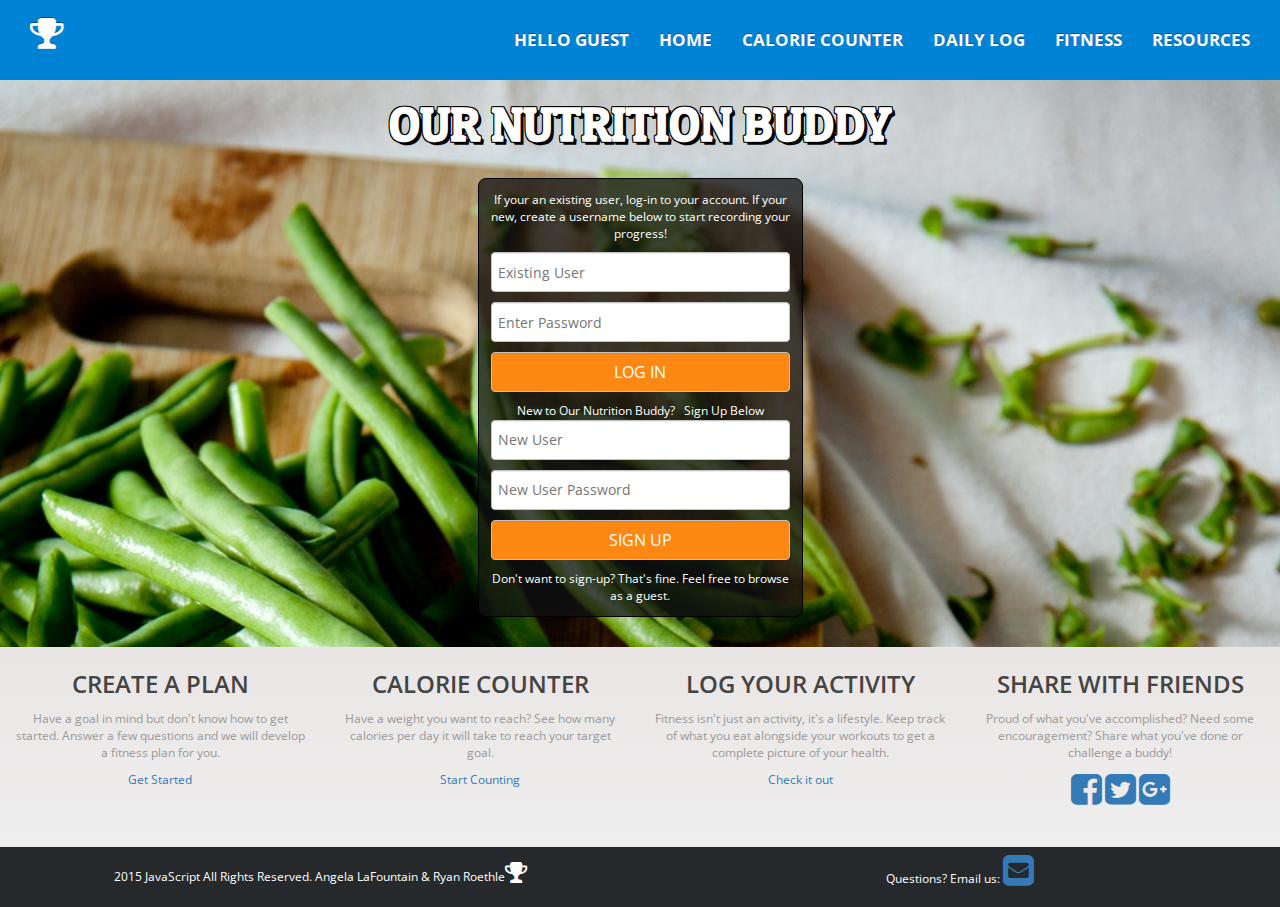
<file: index.html>
<!DOCTYPE html>

<!-- Home page for Our Nutrition Buddy-->

<html>
<head>
        <meta charset="utf-8">
        <title>Our Nutrtion Buddy</title>
		<link href='http://fonts.googleapis.com/css?family=Patua+One' rel='stylesheet' type='text/css'>
		<link href='http://fonts.googleapis.com/css?family=Open+Sans:400italic,400,700' rel='stylesheet' type='text/css'>
		<script src="https://ajax.googleapis.com/ajax/libs/jquery/2.1.3/jquery.min.js"></script>
		<script src="https://maxcdn.bootstrapcdn.com/bootstrap/3.3.4/js/bootstrap.min.js"></script>
		<link rel="stylesheet" href="https://maxcdn.bootstrapcdn.com/bootstrap/3.3.4/css/bootstrap.min.css">
		<link rel="stylesheet" href="https://maxcdn.bootstrapcdn.com/font-awesome/4.3.0/css/font-awesome.min.css">
		<meta name="viewport" content="width=device-width, initial-scale=1, maximum-scale=1" />
		<link rel="stylesheet" type="text/css" href="styles/styles.css">
</head>

<body>

<nav class="navbar navbar-default navbar-static-top">
<!--top navigation bar used for all pages, taken from bootstrap.css and creates a 
hamburger menu when page is made too small (at break point).-->
 <div class="navbar-header">
      <button type="button" class="navbar-toggle collapsed" data-toggle="collapse" data-target="#bs-example-navbar-collapse-1">
        <span class="sr-only">Toggle Navigation</span>
        <span class="icon-bar"></span>
		<span class="icon-bar"></span>
        <span class="icon-bar"></span>
      </button>
	  <!--trophy logo taken from font awesome-->
	  <a class="navbar-brand" href="index.html"><i class="fa fa-trophy fa-2x"></i></a>
    </div>
	<div class="collapse navbar-collapse" id="bs-example-navbar-collapse-1">
	<ul class="nav navbar-nav navbar-right navbar-text">
		<li id="welcomeLogIn"><a id = "welcome" href="#">Hello Guest</a></li>
		<li><a href="index.html">Home</a></li>
		<li><a href="calorie.html">Calorie Counter</a></li>
        <li><a href="dailylog.html">Daily Log</a></li>
        <li><a href="fitness.html">Fitness</a></li>
		<li><a href="resources.html">Resources</a></li>
	</ul>
	</div>
</nav>

<div class="modal fade" id="myloginModal">
<!--modal login window called when welcome text is clicked.
allows user to sign in from this screen if they are an existing user-->

  <div class="modal-dialog">
    <div class="modal-content">
      <div class="modal-header">
        <button type="button" class="close" data-dismiss="modal" aria-label="Close"><span aria-hidden="true">&times;</span></button>
        <h4 class="modal-title">Our Nutrition Buddy</h4>
      </div>
      <div class="modal-body">
        <form id="sign-inModal">
            <div class= "field">
                <input id="id_usernameModal" name="id_usernameModal" placeholder="Existing User" type="text" />
            </div>
			<div class= "field">
                <input id="id_passwordModal" name="id_passwordModal" placeholder="Enter Password" type="password" />
            </div>
            <input type="submit" class="cta translate large" value="Log In" id="login_button"/>
			</form>
      </div>
      <div class="modal-footer">
        <button type="button" class="btn btn-default" data-dismiss="modal">Close</button>
      </div>
    </div><!-- /.modal-content -->
  </div><!-- /.modal-dialog -->
</div><!-- /.modal -->

<div id = "user-login">
<!--user-login div is displayed if a user is successful in logging into our site
this div is hidden if a guest is on our site-->
<header class = "text-center">
	<h1>Our Nutrition Buddy</h1>
	</header>
	<div class="landing-login">
	<p class="login_prompt">
            <h3>Welcome to our site!</h3>
			<h5>Your journey to a better, more nutrious lifestyle begins now!</h5>
			<h3>What can you do?</h3>
			<div id="landing-login-description">
			<p>Calculate how many calories you burned during your last workout
			or figure out what your calorie intake should be per day by visiting our
			<a href="calorie.html">"Calorie Counter"</a> calculator</p>
			<p>Log your fitness on your own calendar by clicking <a href="dailylog.html">"Daily Log"</a></p>
			<p>View any one of our many exercise videos by clicking <a href="fitness.html">"Fitness"</a></p>
			<p>Learn more about nutrition by exploring our <a href="resources.html"> "Resource"</a> page</p>
			</div>
        </p>
	</div>
</div>

<div id = "main-body">
<!--main-body is displayed if a guest on our site. If a user logs in, then user-login 
is displayed-->
	<header class = "text-center">
	<h1>Our Nutrition Buddy</h1>
	</header>

<div class="landing ">
<!--landing is the center log-in area for the two forms
text area's have classes assigned to them in case we wanted to
add formatting easily-->
    <section id="login" class="main">
        <p class="login_prompt">
            If your an existing user, log-in to your account. 
			If your new, create a username below to start recording your progress!
        </p>
		
        <form id="sign-in">
		<!--form sign-in lets an existing user sign-in-->
            <div class= "field">
                <input id="id_username" name="id_username" placeholder="Existing User" type="text" />
            </div>
			<div class= "field">
                <input id="id_password" name="id_password" placeholder="Enter Password" type="password" />
            </div>
            <input type="submit" class="cta translate large" value="Log In" id="login_button"/>
			</form>
		
		<form id="sign-up">
		<!--form sign-up is where a new user can create an account-->
            <div class="auth_option_alt">
                New to Our Nutrition Buddy?&nbsp;&nbsp; Sign Up Below
            </div>
			<div class= "field">
                <input id="id_username_sign_up" name="id_username_sign_up" placeholder="New User" type="text" />
            </div>
			<div class= "field">
                <input id="id_password_sign_up" name="id_password_sign_up" placeholder="New User Password" type="password" />
            </div>
			<input type="submit" class="cta translate large" value="Sign Up" id="login_button"/>
        </form>
		<div class="auth_option_alt">
                Don't want to sign-up? That's fine. Feel free to browse as a guest.
            </div>
    </section>
</div>
</div>

    <div class="row" id="features">
	<!--features area is divided into 4 columns within a row. Used to explain different
	sections on site. Class feature is added to each column for formatting purposes-->
        <div class="feature col-sm-3">
            <h2>Create a Plan</h2>
            <p>
                Have a goal in mind but don't know how to get started. Answer a few questions and we will develop a fitness plan for you.
            </p>
            <a href="fitness.html">Get Started</a>
        </div>
        <div class="feature col-sm-3">
            <h2>Calorie Counter</h2>
            <p>
                Have a weight you want to reach? See how many calories per day it will take to reach your target goal.
            </p>
            <a href="calorie.html">Start Counting</a>
        </div>
        <div class="feature col-sm-3">
            <h2>Log Your Activity</h2>
            <p>
                Fitness isn't just an activity, it's a lifestyle. Keep track of what you eat alongside your workouts to get a complete picture of your health.
            </p>
            <a href="dailylog.html">Check it out</a>
        </div>
        <div class="feature col-sm-3">
            <h2>Share with Friends</h2>
            <p>
                Proud of what you've accomplished? Need some encouragement? Share what you've done or challenge a buddy!
            </p>
            <a href="https://www.facebook.com/"><i id="social" class="fa fa-facebook-square fa-3x social-fb"></i></a>
	        <a href="https://twitter.com/"><i id="social" class="fa fa-twitter-square fa-3x social-tw"></i></a>
	        <a href="https://plus.google.com/"><i id="social" class="fa fa-google-plus-square fa-3x social-gp"></i></a>
        </div>
    </div>

<footer>
<!--footer uses font-awesome for email icon-->
        <div class="footer-inside col-sm-6">
		<span>2015 JavaScript All Rights Reserved. Angela LaFountain & Ryan Roethle<a href="index.html"><i class="fa fa-trophy fa-2x"></i></a></span>
		</div>
		<div class="footer-inside col-sm-6">
            <span>Questions? Email us: <a href="mailto:rroethle@my.wctc.com"><i id="social" class="fa fa-envelope-square fa-3x social-em"></i></a></span>
		</div>	
</footer>

	<script src="scripts/index.js"></script>
	</body>
</html>
</file>
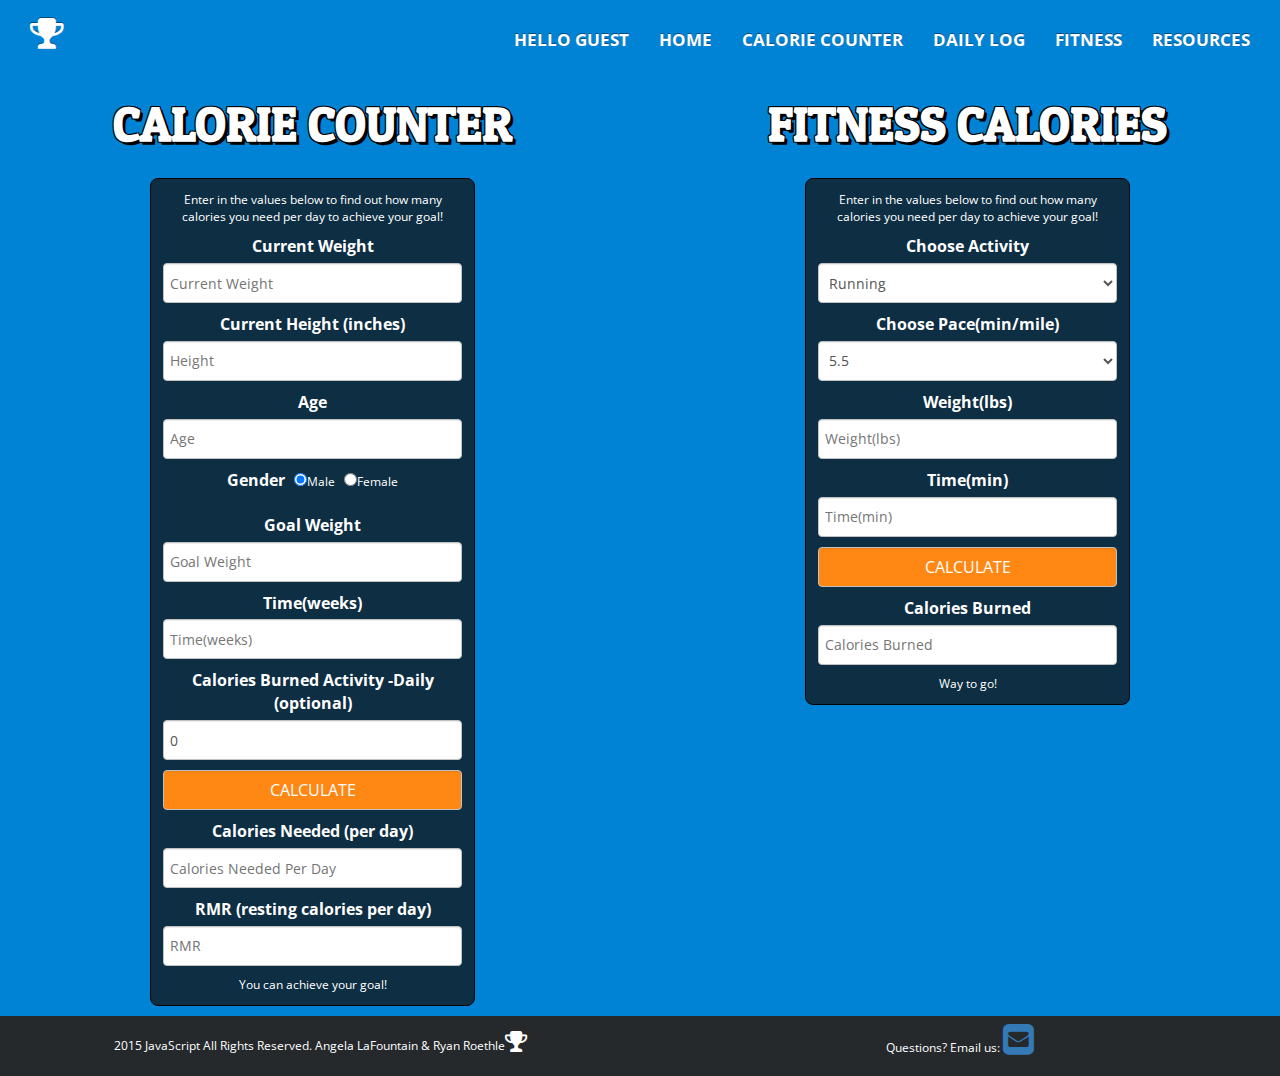
<file: calorie.html>
<!DOCTYPE html>

<!-- Calculates amount of calories needed to lose/gain weight desired. 
Formulas taken from <!--http://www.bodybuilding.com/fun/bmr_calculator.htm 
Additional form allows user to roughly calculate calories burned during a particular
exercise.
-->
<html>
<head>
        <meta charset="utf-8">
        <title>Our Nutrtion Buddy</title>
		<link href='http://fonts.googleapis.com/css?family=Patua+One' rel='stylesheet' type='text/css'>
		<link href='http://fonts.googleapis.com/css?family=Open+Sans:400italic,400,700' rel='stylesheet' type='text/css'>
		<script src="https://ajax.googleapis.com/ajax/libs/jquery/2.1.3/jquery.min.js"></script>
		<script src="https://maxcdn.bootstrapcdn.com/bootstrap/3.3.4/js/bootstrap.min.js"></script>
		<link rel="stylesheet" href="https://maxcdn.bootstrapcdn.com/bootstrap/3.3.4/css/bootstrap.min.css">
		<link rel="stylesheet" href="https://maxcdn.bootstrapcdn.com/font-awesome/4.3.0/css/font-awesome.min.css">
		<meta name="viewport" content="width=device-width, initial-scale=1, maximum-scale=1" />
		<link rel="stylesheet" type="text/css" href="styles/styles.css">
</head>
<body>

<nav class="navbar navbar-default navbar-static-top">
<!--top navigation bar used for all pages, taken from bootstrap.css and creates a 
hamburger menu when page is made too small (at break point).-->
 <div class="navbar-header">
      <button type="button" class="navbar-toggle collapsed" data-toggle="collapse" data-target="#bs-example-navbar-collapse-1">
        <span class="sr-only">Toggle Navigation</span>
        <span class="icon-bar"></span>
		<span class="icon-bar"></span>
        <span class="icon-bar"></span>
      </button>
	  <!--trophy logo taken from font awesome-->
	  <a class="navbar-brand" href="index.html"><i class="fa fa-trophy fa-2x"></i></a>
    </div>
	<div class="collapse navbar-collapse" id="bs-example-navbar-collapse-1">
	<ul class="nav navbar-nav navbar-right navbar-text">
		<li id="welcomeLogIn"><a id = "welcome" href="#">Hello Guest</a></li>
		<li><a href="index.html">Home</a></li>
		<li><a href="calorie.html">Calorie Counter</a></li>
        <li><a href="dailylog.html">Daily Log</a></li>
        <li><a href="fitness.html">Fitness</a></li>
		<li><a href="resources.html">Resources</a></li>
	</ul>
	</div>
</nav>

<div class="modal fade" id="myloginModal">
<!--modal login window called when welcome text is clicked.
allows user to sign in from this screen if they are an existing user-->
  <div class="modal-dialog">
    <div class="modal-content">
      <div class="modal-header">
        <button type="button" class="close" data-dismiss="modal" aria-label="Close"><span aria-hidden="true">&times;</span></button>
        <h4 class="modal-title">Our Nutrition Buddy</h4>
      </div>
      <div class="modal-body">
        <form id="sign-in">
            <div class= "field">
                <input id="id_username" name="id_username" placeholder="Existing User" type="text" />
            </div>
			<div class= "field">
                <input id="id_password" name="id_password" placeholder="Enter Password" type="password" />
            </div>
            <input type="submit" class="cta translate large" value="Log In" id="login_button"/>
			</form>
      </div>
      <div class="modal-footer">
        <button type="button" class="btn btn-default" data-dismiss="modal">Close</button>
      </div>
    </div><!-- /.modal-content -->
  </div><!-- /.modal-dialog -->
</div><!-- /.modal -->


<div id = "calories" class = "row">
<!--main section with one row and two columns. Each column has one form centered inside-->

<div class = "col-sm-6">
<!--container div for first column which contains form for calorie counter based on goal weight-->
<header class = "text-center">
	<h1>Calorie Counter</h1>
	</header>

<div class="landing">
<!--div which creates area for first form-->
        <p class="login_prompt">
            Enter in the values below to find out how many calories you need per day to achieve your goal!
        </p>
        <form id="calorieCounter">
		<!--form takes user input. Current Weight,Goal Weight, Age, Height,Gender,TimeFrame are all required.
			validation done through HTML5. Min value is 0. Numbers are the type except for gender.
			outputs calories needed per day and RMR(Resting Metabolic Rate which is 60-70% of daily
			caloric intake based on a person just sitting and resting.-->
            <div class= "field">
				<label for="currentWeight">Current Weight</label>
                <input id="currentWeight" name="currentWeight" placeholder="Current Weight" type="number" min="0" required/>
            </div>
			<div class= "field">
				<label for="currentHeight">Current Height (inches)</label>
                <input id="currentHeight" name="currentHeight" placeholder="Height" type="number" min="0" required/>
            </div>
			<div class= "field">
				<label for="ageCounter">Age</label>
                <input id="ageCounter" name="ageCounter" placeholder="Age" type="number" min="0" required/>
            </div>
			<div class="field">
			<label for="genderCounter">Gender</label>&nbsp;&nbsp;
			<span><input id="genderCounterMale" type="radio" name="genderCalorie" value="male" checked>Male</span>&nbsp;&nbsp;
			<span><input id="genderCounterFemale" type="radio" name="genderCalorie" value="female">Female</span>
			</div>
			<br>
			<div class= "field">
				<label for="goalWeight">Goal Weight</label>
                <input id="goalWeight" name="goalWeight" placeholder="Goal Weight" type="number" min = "0" required/>
            </div>
			<div class= "field">
				<label for="timeFrame">Time(weeks)</label>
                <input id="timeFrame" name="timeFrame" placeholder="Time(weeks)" type="number"  min = "0"required/>
            </div>
			<div class= "field">
				<label for="fitnessCalories">Calories Burned Activity -Daily (optional)</label>
                <input id="fitnessCalories" name="fitnessCalories" placeholder="Fitness Calories" type="number" value = "0"/>
            </div>
            <input type="submit" class="cta translate large" value="Calculate" id="login_button"/>
			
			<div class= "field">
				<label for="caloriesOutput">Calories Needed (per day)</label>
                <input id="caloriesOutput" name="caloresOutput" placeholder="Calories Needed Per Day" type="number" disabled/>
            </div>
			<div class= "field">
				<label for="caloriesRMR">RMR (resting calories per day)</label>
                <input id="caloriesRMR" name="caloresRMR" placeholder="RMR" type="number" disabled/>
            </div>
			</form>
		<div class="outputEncourage">
                You can achieve your goal!
            </div>
</div><!--end of landing div-->
</div><!--end of first column-->

<div class = "col-sm-6">
<!--second column used to hold second form-->

<header class = "text-center">
	<h1>Fitness Calories</h1>
	</header>
<div class="landing">
<!--div which creates area for second form-->
        <p class="login_prompt">
            Enter in the values below to find out how many calories you need per day to achieve your goal!
        </p>
        <form id="calorieFitness">
		<!--form takes activity choosen from user, then uses fitness.js to display the correct select screen
		and hide the other select div's not choosen. Given the user's weight and time (required inputs) the estimate for the
		calories burned is returned-->
		<div class= "field">
				<label for="fitnessType">Choose Activity</label>
                <select id = "fitnessType">
				<option value="Running">Running</option>
				<option value="Walking">Walking</option>
				<option value="Swimming">Swimming</option>
				<option value="Biking">Biking</option>
				<option value="Strength Training">Strength Training</option>
				</select>
		</div>
		<!--this next section of divs are either hidden or displayed based on what option was
		choosen in fitnessType-->
		<div class= "field" id="running">
				<label for="fitnessPace">Choose Pace(min/mile)</label>
                <select id = "fitnessPace">
				<option>5.5</option>
				<option>6</option>
				<option>6.5</option>
				<option>7</option>
				<option>7.5</option>
				<option>8</option>
				<option>8.5</option>
				<option>9</option>
				<option>10</option>
				<option>11.5</option>
				<option>12</option>
				</select>
		</div>
		<div class= "field" id="walking">
				<label for="fitnessPaceWalking">Choose Pace(miles/hour)</label>
                <select id = "fitnessPaceWalking">
				<option>2</option>
				<option>2.5</option>
				<option>3</option>
				<option>3.5</option>
				<option>4</option>
				<option>4.5</option>
				<option>5</option>   
				</select>
		</div>
		<div class= "field" id="swimming">
				<label for="fitnessPaceSwimming">Choose Pace</label>
                <select id = "fitnessPaceSwimming">
				<option>freestyle</option>
				<option>backstroke</option>
				<option>breaststroke</option>
				<option>butterfly</option>
				</select>
		</div>
		<div class= "field" id="strength">
				<label for="fitnessPaceStrength">Choose Pace</label>
                <select id = "fitnessPaceStrength">
				<option>heavy</option>
				<option>light</option>
				</select>
		</div>
		<div class= "field" id="biking">
				<label for="fitnessPaceBiking">Choose Pace</label>
                <select id = "fitnessPaceBiking">
				<option>Greater than 20mph</option>
				<option>16-19.9mph</option>
				<option>14-15.9mph</option>
				<option>12-13.9mph</option>
				<option>10-11.9mph</option>
				<option>Less than 10mph</option>
				</select>
		</div>
		<!--end of fitness pace select div's-->
		
			<div class= "field">
			<!--required field-->
				<label for="weightFitness">Weight(lbs)</label>
                <input id="weightFitness" name="weightFitness" placeholder="Weight(lbs)" type="number" min = "0" required/>
            </div>
			
			<div class= "field">
			<!--required field-->
				<label for="timeFitness">Time(min)</label>
                <input id="timeFitness" name="timeFitness" placeholder="Time(min)" type="number" min = "0" required/>
            </div>
			
            <input type="submit" class="cta translate large" value="Calculate" id="login_button"/>
			
			<div class= "field">
			<!--output, user cannot change value-->
				<label for="caloriesBurned">Calories Burned</label>
                <input id="caloriesBurned" name="caloresBurned" placeholder="Calories Burned" type="text" disabled/>
            </div>
			</form>
		<div class="auth_option_alt">
                Way to go!
            </div>
		</div><!--end of landing div-->
</div><!--end of second column div-->
</div><!--end of row div-->

<footer>
<!--footer uses font-awesome for email icon-->
        <div class="footer-inside col-sm-6">
		<span>2015 JavaScript All Rights Reserved. Angela LaFountain & Ryan Roethle<a href="index.html"><i class="fa fa-trophy fa-2x"></i></a></span>
		</div>
		<div class="footer-inside col-sm-6">
            <span>Questions? Email us: <a href="mailto:rroethle@my.wctc.com"><i id="social" class="fa fa-envelope-square fa-3x social-em"></i></a></span>
		</div>
</footer>

	<!-- index.js is loaded so user can log-in from this page -->
	<script src="scripts/index.js"></script>
	<script src="scripts/calorie.js"></script>
    </body>
</html>
</file>
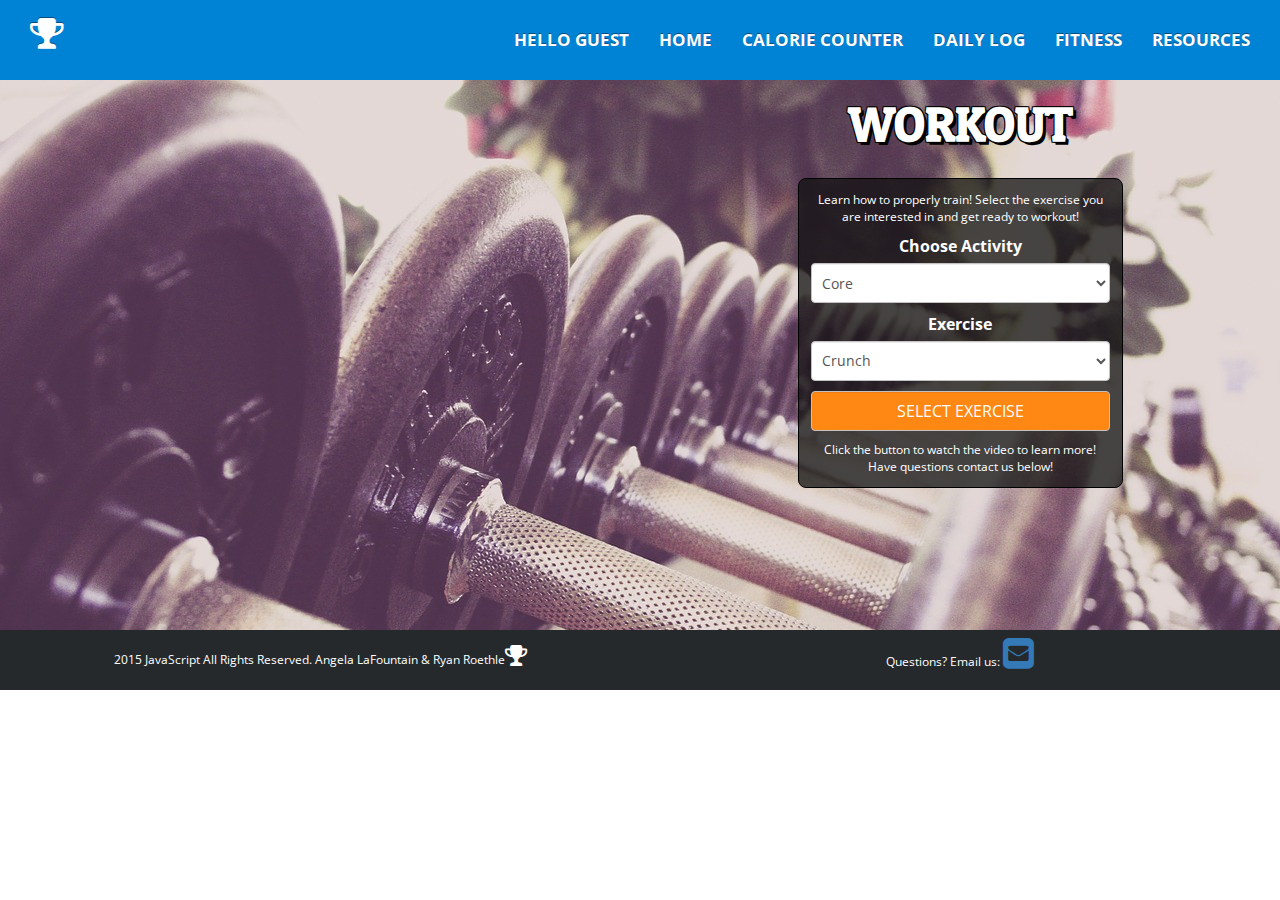
<file: fitness.html>
<!DOCTYPE html>

<!-- Pages displays instructional video for any exercise in our exercise object database
and allows user to play video from youTube on our site.-->

<html>
<head>
        <meta charset="utf-8">
        <title>Our Nutrtion Buddy</title>
		<link href='http://fonts.googleapis.com/css?family=Patua+One' rel='stylesheet' type='text/css'>
		<link href='http://fonts.googleapis.com/css?family=Open+Sans:400italic,400,700' rel='stylesheet' type='text/css'>
		<script src="https://ajax.googleapis.com/ajax/libs/jquery/2.1.3/jquery.min.js"></script>
		<script src="https://maxcdn.bootstrapcdn.com/bootstrap/3.3.4/js/bootstrap.min.js"></script>
		<link rel="stylesheet" href="https://maxcdn.bootstrapcdn.com/bootstrap/3.3.4/css/bootstrap.min.css">
		<link rel="stylesheet" href="https://maxcdn.bootstrapcdn.com/font-awesome/4.3.0/css/font-awesome.min.css">
		<meta name="viewport" content="width=device-width, initial-scale=1, maximum-scale=1" />
		<link rel="stylesheet" type="text/css" href="styles/styles.css">
</head>

<body>

<nav class="navbar navbar-default navbar-static-top">
<!--top navigation bar used for all pages, taken from bootstrap.css and creates a 
hamburger menu when page is made too small (at break point).-->
 <div class="navbar-header">
      <button type="button" class="navbar-toggle collapsed" data-toggle="collapse" data-target="#bs-example-navbar-collapse-1">
        <span class="sr-only">Toggle Navigation</span>
        <span class="icon-bar"></span>
		<span class="icon-bar"></span>
        <span class="icon-bar"></span>
      </button>
	  <!--trophy logo taken from font awesome-->
	  <a class="navbar-brand" href="index.html"><i class="fa fa-trophy fa-2x"></i></a>
    </div>
	<div class="collapse navbar-collapse" id="bs-example-navbar-collapse-1">
	<ul class="nav navbar-nav navbar-right navbar-text">
		<li id="welcomeLogIn"><a id = "welcome" href="#">Hello Guest</a></li>
		<li><a href="index.html">Home</a></li>
		<li><a href="calorie.html">Calorie Counter</a></li>
        <li><a href="dailylog.html">Daily Log</a></li>
        <li><a href="fitness.html">Fitness</a></li>
		<li><a href="resources.html">Resources</a></li>
	</ul>
	</div>
</nav>

<div class="modal fade" id="myloginModal">
<!--modal login window called when welcome text is clicked.
allows user to sign in from this screen if they are an existing user-->
  <div class="modal-dialog">
    <div class="modal-content">
      <div class="modal-header">
        <button type="button" class="close" data-dismiss="modal" aria-label="Close"><span aria-hidden="true">&times;</span></button>
        <h4 class="modal-title">Our Nutrition Buddy</h4>
      </div>
      <div class="modal-body">
        <form id="sign-inModal">
            <div class= "field">
                <input id="id_usernameModal" name="id_usernameModal" placeholder="Existing User" type="text" />
            </div>
			<div class= "field">
                <input id="id_passwordModal" name="id_passwordModal" placeholder="Enter Password" type="password" />
            </div>
            <input type="submit" class="cta translate large" value="Log In" id="login_button"/>
			</form>
      </div>
      <div class="modal-footer">
        <button type="button" class="btn btn-default" data-dismiss="modal">Close</button>
      </div>
    </div><!-- /.modal-content -->
  </div><!-- /.modal-dialog -->
</div><!-- /.modal -->

<div id = "main-fitness" class = "row">
<!-- main content for body display. One row with two columns: The video and then form-->
<div class ="col-sm-6">
<!--container for video area-->
<div class="embed-responsive embed-responsive-16by9" id="workoutVideo">
<!--container for youTube video-->
  <iframe width="560" height="315" src="https://www.youtube.com/embed/Li7j346hUPk" frameborder="0" allowfullscreen></iframe>
</div><!--end of youTube video container-->
</div><!--end of video div-->

<div class = "col-sm-6">
<!--container for form-->
<header class = "text-center">
	<h1>Workout</h1>
	</header>
<div class="landing">
        <p>Learn how to properly train! Select the exercise you are interested in and get ready to workout!</p>
        <form id="fitnessPlan">
		<!--form fitnessPlan lets the user select the exercise they are interested in
		learning about from pre-selected categories-->
		<div class= "field">
				<label for="fitnessExercise">Choose Activity</label>
                <select id="fitnessExercise">
				<option>Core</option>
				<option>Upper Body</option>
				<option>Lower Body</option>
				<option>Full Routine</option>
				<option>Yoga</option>
				<option>Stretching</option>
				</select>
		</div>
			<div class= "field">
			<!--exercises filled in from fitness.js based on fitnessExercise category selected-->
				<label for="exerciseType">Exercise</label>
                <select id="exerciseType">
				</select>
            </div>
			
            <input type="submit" class="cta translate large" value="Select Exercise" id="login_button"/>
			<!-- <button id="addExercise"type="button">Add Exercise to Favorite</button> -->
			</form>
		<div class="auth_option_alt">
                Click the button to watch the video to learn more! Have questions contact us below!
            </div>
		</div><!--end of landing div container-->
</div><!--end of second column div-->
</div><!-- end of row div-->

<footer>
<!--footer uses font-awesome for email icon-->
        <div class="footer-inside col-sm-6">
		<span>2015 JavaScript All Rights Reserved. Angela LaFountain & Ryan Roethle<a href="index.html"><i class="fa fa-trophy fa-2x"></i></a></span>
		</div>
		<div class="footer-inside col-sm-6">
            <span>Questions? Email us: <a href="mailto:rroethle@my.wctc.com"><i id="social" class="fa fa-envelope-square fa-3x social-em"></i></a></span>
		</div>	
</footer>
	<!-- index.js is loaded so user can log-in from this page -->
	<script src="scripts/index.js"></script>
	<script src="scripts/fitness.js"></script>
	</body>
</html>
</file>
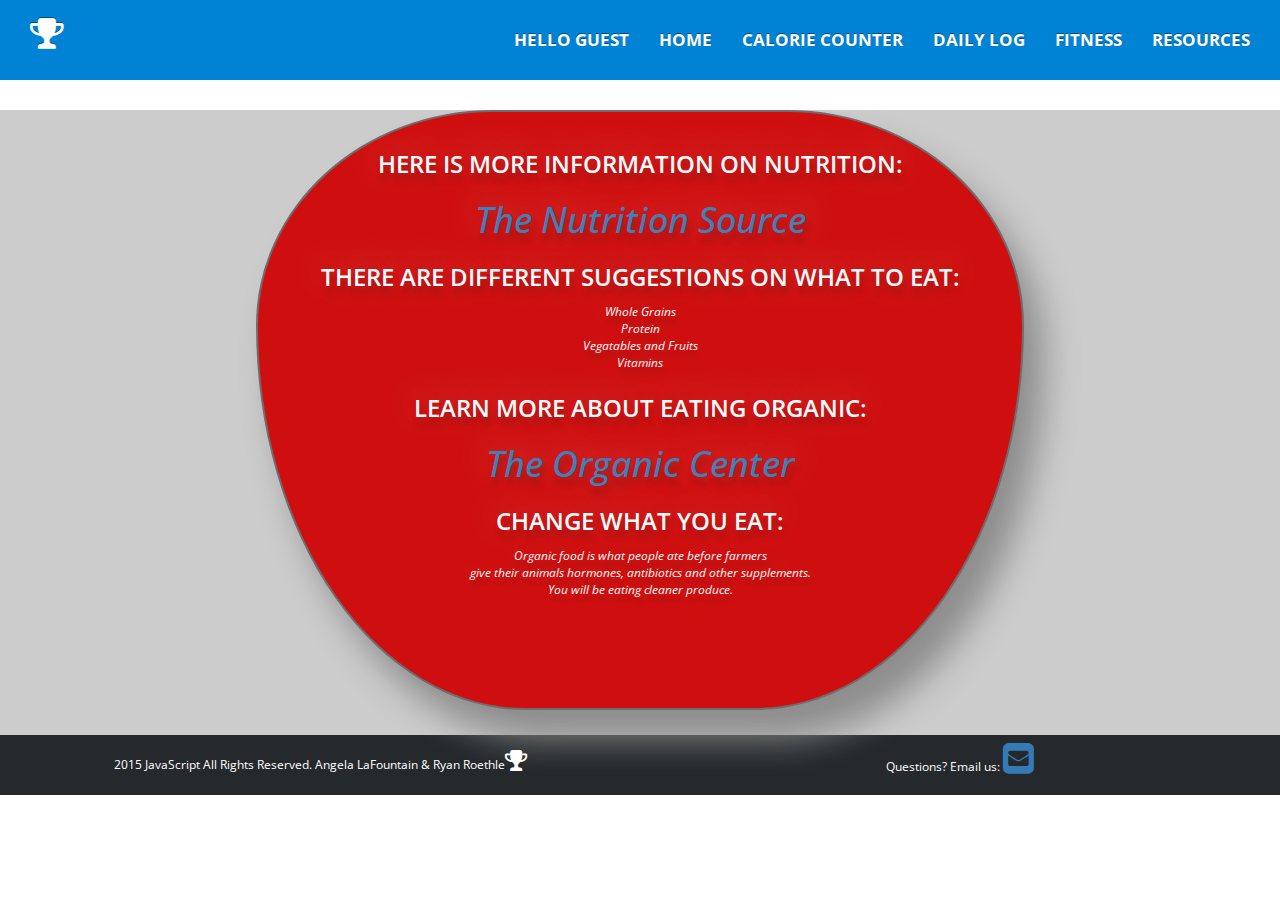
<file: resources.html>
<!DOCTYPE html>

<!--provides links to other fitness/nutrition websites and additional articles
to inform both guest users and those who log-in-->

<html>
<head>
		<meta charset="utf-8">
        <title>Our Nutrtion Buddy</title>
		<link href='http://fonts.googleapis.com/css?family=Patua+One' rel='stylesheet' type='text/css'>
		<link href='http://fonts.googleapis.com/css?family=Open+Sans:400italic,400,700' rel='stylesheet' type='text/css'>
		<script src="https://ajax.googleapis.com/ajax/libs/jquery/2.1.3/jquery.min.js"></script>
		<script src="https://maxcdn.bootstrapcdn.com/bootstrap/3.3.4/js/bootstrap.min.js"></script>
		<link rel="stylesheet" href="https://maxcdn.bootstrapcdn.com/bootstrap/3.3.4/css/bootstrap.min.css">
		<link rel="stylesheet" href="https://maxcdn.bootstrapcdn.com/font-awesome/4.3.0/css/font-awesome.min.css">
		<link rel="stylesheet" type="text/css" href="styles/styles.css">
		<link rel="stylesheet" type="text/css" href = "styles/resources.css">
		<meta name="viewport" content="width=device-width, initial-scale=1, maximum-scale=1" />	
</head>

<body>

<nav class="navbar navbar-default navbar-static-top">
<!--top navigation bar used for all pages, taken from bootstrap.css and creates a 
hamburger menu when page is made too small (at break point).-->
 <div class="navbar-header">
      <button type="button" class="navbar-toggle collapsed" data-toggle="collapse" data-target="#bs-example-navbar-collapse-1">
        <span class="sr-only">Toggle Navigation</span>
        <span class="icon-bar"></span>
		<span class="icon-bar"></span>
        <span class="icon-bar"></span>
      </button>
	  <!--trophy logo taken from font awesome-->
	  <a class="navbar-brand" href="index.html"><i class="fa fa-trophy fa-2x"></i></a>
    </div>
	<div class="collapse navbar-collapse" id="bs-example-navbar-collapse-1">
	<ul class="nav navbar-nav navbar-right navbar-text">
		<li id="welcomeLogIn"><a id = "welcome" href="#">Hello Guest</a></li>
		<li><a href="index.html">Home</a></li>
		<li><a href="calorie.html">Calorie Counter</a></li>
        <li><a href="dailylog.html">Daily Log</a></li>
        <li><a href="fitness.html">Fitness</a></li>
		<li><a href="resources.html">Resources</a></li>	
	</ul>
	</div>
</nav>

<div class="modal fade" id="myloginModal">
<!--modal login window called when welcome text is clicked.
allows user to sign in from this screen if they are an existing user-->
  <div class="modal-dialog">
    <div class="modal-content">
      <div class="modal-header">
        <button type="button" class="close" data-dismiss="modal" aria-label="Close"><span aria-hidden="true">&times;</span></button>
        <h4 class="modal-title">Our Nutrition Buddy</h4>
      </div>
      <div class="modal-body">
        <form id="sign-inModal">
            <div class= "field">
                <input id="id_usernameModal" name="id_usernameModal" placeholder="Existing User" type="text" />
            </div>
			<div class= "field">
                <input id="id_passwordModal" name="id_passwordModal" placeholder="Enter Password" type="password" />
            </div>
            <input type="submit" class="cta translate large" value="Log In" id="login_button"/>
			</form>
      </div>
      <div class="modal-footer">
        <button type="button" class="btn btn-default" data-dismiss="modal">Close</button>
      </div>
    </div><!-- /.modal-content -->
  </div><!-- /.modal-dialog -->
</div><!-- /.modal -->

<div id="nutrition">
<!--creates containing div for content-->
	<div id="first">
	<!--creates apple container so text can be displayed within it-->
		<h2>Here is more information on Nutrition:</h2>
		<h1><a href="http://www.hsph.harvard.edu/nutritionsource/what-should-you-eat/calcium-and-milk/" target="_blank">The Nutrition Source</a></h1>
		<h2>There are different suggestions on what to eat:</h2>
		<ul>
		<li>Whole Grains</li>
		<li>Protein</li>
		<li>Vegatables and Fruits</li>
		<li>Vitamins</li></ul>
		
		<h2>Learn more about eating organic:</h2>
		<h1><a href="https://www.organic-center.org/organic-fact-sheets/top-12-reasons-to-go-organic/" target="_blank">The Organic Center</a></h1>
		<h2>Change what you eat:</h2>
		<ul><li>Organic food is what people ate before farmers <br>give their animals hormones, antibiotics and other supplements. </li>
		<li>You will be eating cleaner produce.</li>
		</ul>
		</div><!--end of div id#first which is the information inside apple-->
</div><!--end of nutrition div-->

<footer>
<!--footer uses font-awesome for email icon-->
        <div class="footer-inside col-sm-6">
		<span>2015 JavaScript All Rights Reserved. Angela LaFountain & Ryan Roethle<a href="index.html"><i class="fa fa-trophy fa-2x"></i></a></span>
		</div>
		<div class="footer-inside col-sm-6">
            <span>Questions? Email us: <a href="mailto:rroethle@my.wctc.com"><i id="social" class="fa fa-envelope-square fa-3x social-em"></i></a></span>
		</div>
</footer>

<!-- index.js is loaded so user can log-in from this page -->
<script src="scripts/index.js"></script>

</body>
</html>
</file>
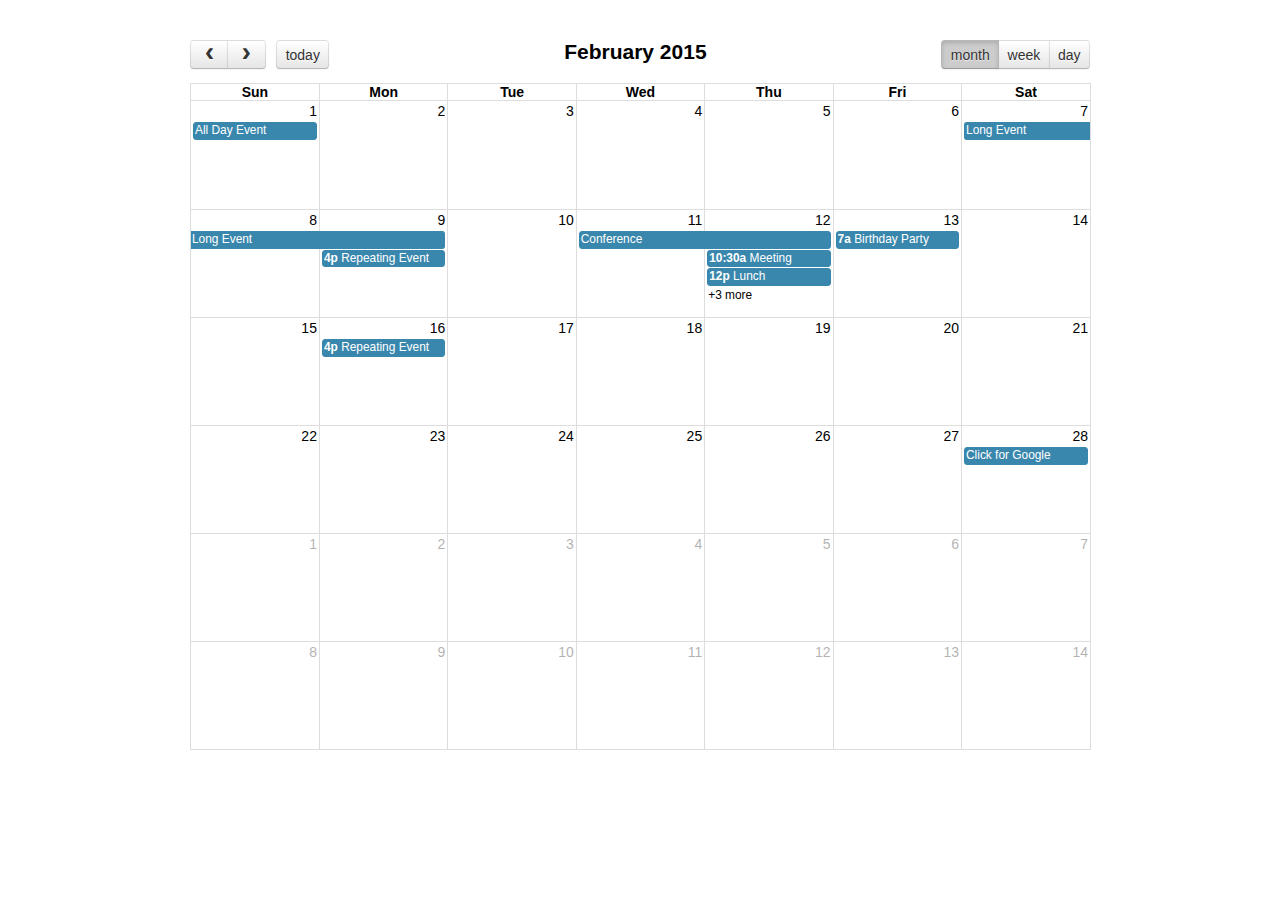
<file: fullcalendar/demos/agenda-views.html>
<!DOCTYPE html>
<html>
<head>
<meta charset='utf-8' />
<link href='../fullcalendar.css' rel='stylesheet' />
<link href='../fullcalendar.print.css' rel='stylesheet' media='print' />
<script src='../lib/moment.min.js'></script>
<script src='../lib/jquery.min.js'></script>
<script src='../fullcalendar.min.js'></script>
<script>

	$(document).ready(function() {
		
		$('#calendar').fullCalendar({
			header: {
				left: 'prev,next today',
				center: 'title',
				right: 'month,agendaWeek,agendaDay'
			},
			defaultDate: '2015-02-12',
			editable: true,
			eventLimit: true, // allow "more" link when too many events
			events: [
				{
					title: 'All Day Event',
					start: '2015-02-01'
				},
				{
					title: 'Long Event',
					start: '2015-02-07',
					end: '2015-02-10'
				},
				{
					id: 999,
					title: 'Repeating Event',
					start: '2015-02-09T16:00:00'
				},
				{
					id: 999,
					title: 'Repeating Event',
					start: '2015-02-16T16:00:00'
				},
				{
					title: 'Conference',
					start: '2015-02-11',
					end: '2015-02-13'
				},
				{
					title: 'Meeting',
					start: '2015-02-12T10:30:00',
					end: '2015-02-12T12:30:00'
				},
				{
					title: 'Lunch',
					start: '2015-02-12T12:00:00'
				},
				{
					title: 'Meeting',
					start: '2015-02-12T14:30:00'
				},
				{
					title: 'Happy Hour',
					start: '2015-02-12T17:30:00'
				},
				{
					title: 'Dinner',
					start: '2015-02-12T20:00:00'
				},
				{
					title: 'Birthday Party',
					start: '2015-02-13T07:00:00'
				},
				{
					title: 'Click for Google',
					url: 'http://google.com/',
					start: '2015-02-28'
				}
			]
		});
		
	});

</script>
<style>

	body {
		margin: 40px 10px;
		padding: 0;
		font-family: "Lucida Grande",Helvetica,Arial,Verdana,sans-serif;
		font-size: 14px;
	}

	#calendar {
		max-width: 900px;
		margin: 0 auto;
	}

</style>
</head>
<body>

	<div id='calendar'></div>

</body>
</html>
</file>
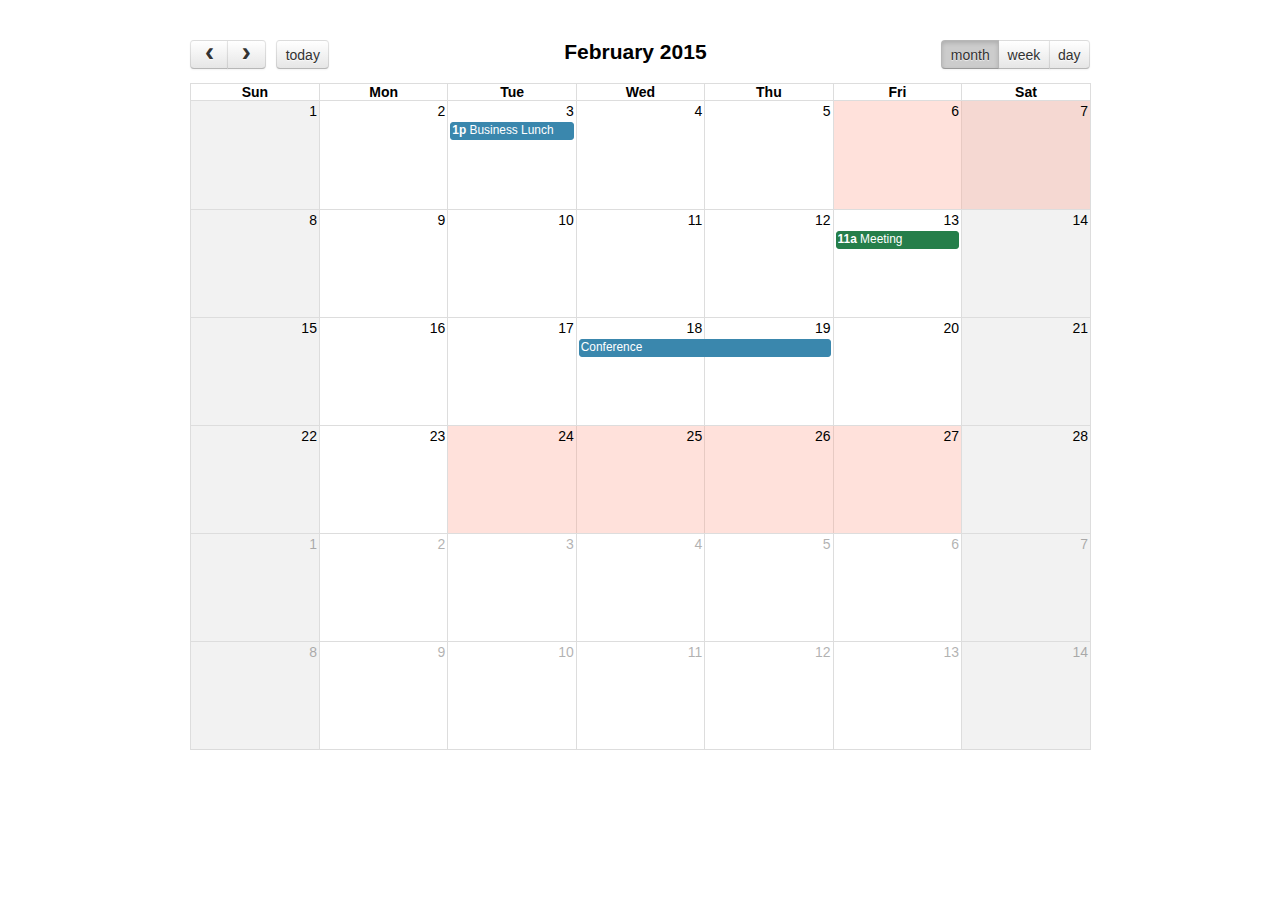
<file: fullcalendar/demos/background-events.html>
<!DOCTYPE html>
<html>
<head>
<meta charset='utf-8' />
<link href='../fullcalendar.css' rel='stylesheet' />
<link href='../fullcalendar.print.css' rel='stylesheet' media='print' />
<script src='../lib/moment.min.js'></script>
<script src='../lib/jquery.min.js'></script>
<script src='../fullcalendar.min.js'></script>
<script>

	$(document).ready(function() {

		$('#calendar').fullCalendar({
			header: {
				left: 'prev,next today',
				center: 'title',
				right: 'month,agendaWeek,agendaDay'
			},
			defaultDate: '2015-02-12',
			businessHours: true, // display business hours
			editable: true,
			events: [
				{
					title: 'Business Lunch',
					start: '2015-02-03T13:00:00',
					constraint: 'businessHours'
				},
				{
					title: 'Meeting',
					start: '2015-02-13T11:00:00',
					constraint: 'availableForMeeting', // defined below
					color: '#257e4a'
				},
				{
					title: 'Conference',
					start: '2015-02-18',
					end: '2015-02-20'
				},
				{
					title: 'Party',
					start: '2015-02-29T20:00:00'
				},

				// areas where "Meeting" must be dropped
				{
					id: 'availableForMeeting',
					start: '2015-02-11T10:00:00',
					end: '2015-02-11T16:00:00',
					rendering: 'background'
				},
				{
					id: 'availableForMeeting',
					start: '2015-02-13T10:00:00',
					end: '2015-02-13T16:00:00',
					rendering: 'background'
				},

				// red areas where no events can be dropped
				{
					start: '2015-02-24',
					end: '2015-02-28',
					overlap: false,
					rendering: 'background',
					color: '#ff9f89'
				},
				{
					start: '2015-02-06',
					end: '2015-02-08',
					overlap: false,
					rendering: 'background',
					color: '#ff9f89'
				}
			]
		});
		
	});

</script>
<style>

	body {
		margin: 40px 10px;
		padding: 0;
		font-family: "Lucida Grande",Helvetica,Arial,Verdana,sans-serif;
		font-size: 14px;
	}

	#calendar {
		max-width: 900px;
		margin: 0 auto;
	}

</style>
</head>
<body>

	<div id='calendar'></div>

</body>
</html>
</file>
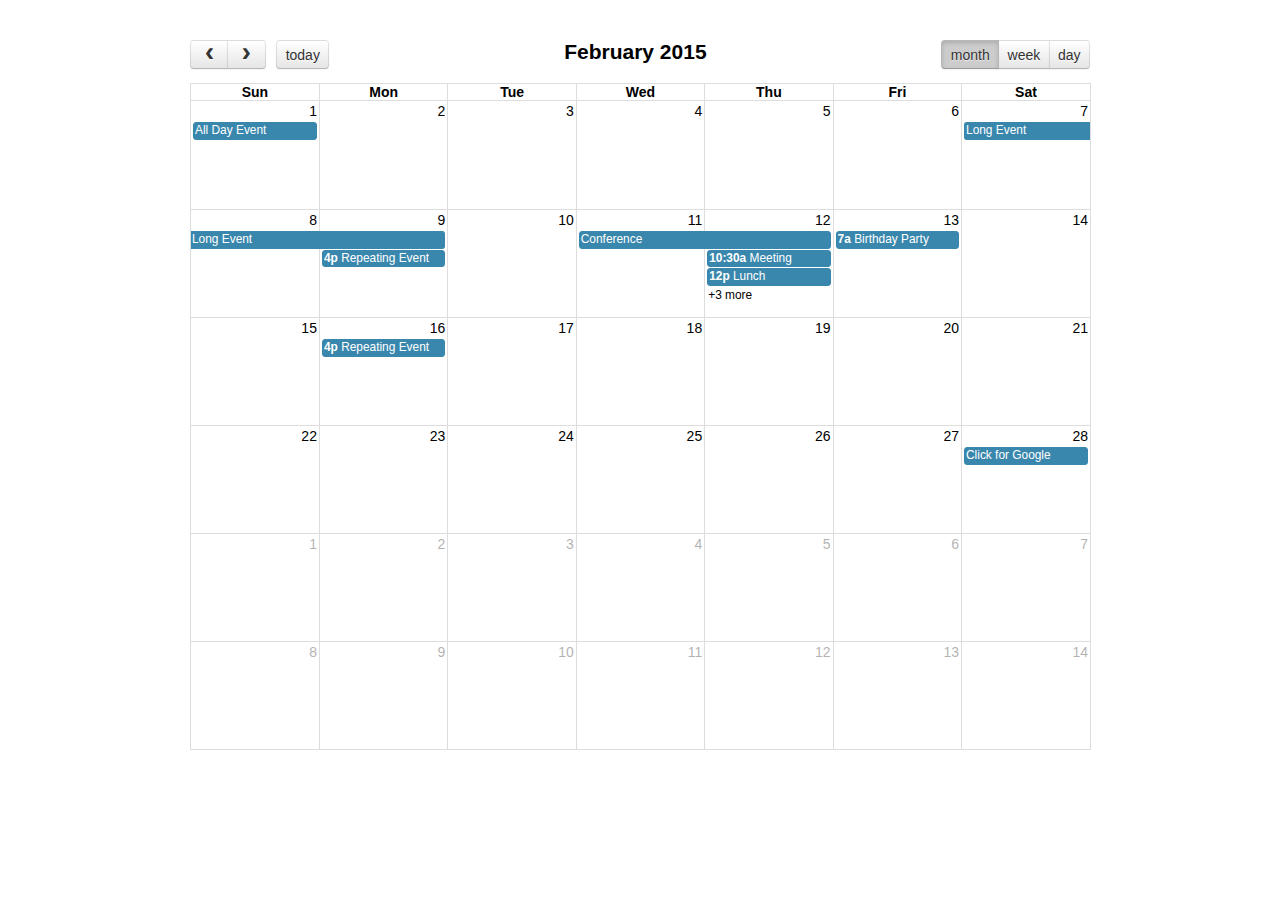
<file: fullcalendar/demos/basic-views.html>
<!DOCTYPE html>
<html>
<head>
<meta charset='utf-8' />
<link href='../fullcalendar.css' rel='stylesheet' />
<link href='../fullcalendar.print.css' rel='stylesheet' media='print' />
<script src='../lib/moment.min.js'></script>
<script src='../lib/jquery.min.js'></script>
<script src='../fullcalendar.min.js'></script>
<script>

	$(document).ready(function() {
		
		$('#calendar').fullCalendar({
			header: {
				left: 'prev,next today',
				center: 'title',
				right: 'month,basicWeek,basicDay'
			},
			defaultDate: '2015-02-12',
			editable: true,
			eventLimit: true, // allow "more" link when too many events
			events: [
				{
					title: 'All Day Event',
					start: '2015-02-01'
				},
				{
					title: 'Long Event',
					start: '2015-02-07',
					end: '2015-02-10'
				},
				{
					id: 999,
					title: 'Repeating Event',
					start: '2015-02-09T16:00:00'
				},
				{
					id: 999,
					title: 'Repeating Event',
					start: '2015-02-16T16:00:00'
				},
				{
					title: 'Conference',
					start: '2015-02-11',
					end: '2015-02-13'
				},
				{
					title: 'Meeting',
					start: '2015-02-12T10:30:00',
					end: '2015-02-12T12:30:00'
				},
				{
					title: 'Lunch',
					start: '2015-02-12T12:00:00'
				},
				{
					title: 'Meeting',
					start: '2015-02-12T14:30:00'
				},
				{
					title: 'Happy Hour',
					start: '2015-02-12T17:30:00'
				},
				{
					title: 'Dinner',
					start: '2015-02-12T20:00:00'
				},
				{
					title: 'Birthday Party',
					start: '2015-02-13T07:00:00'
				},
				{
					title: 'Click for Google',
					url: 'http://google.com/',
					start: '2015-02-28'
				}
			]
		});
		
	});

</script>
<style>

	body {
		margin: 40px 10px;
		padding: 0;
		font-family: "Lucida Grande",Helvetica,Arial,Verdana,sans-serif;
		font-size: 14px;
	}

	#calendar {
		max-width: 900px;
		margin: 0 auto;
	}

</style>
</head>
<body>

	<div id='calendar'></div>

</body>
</html>
</file>
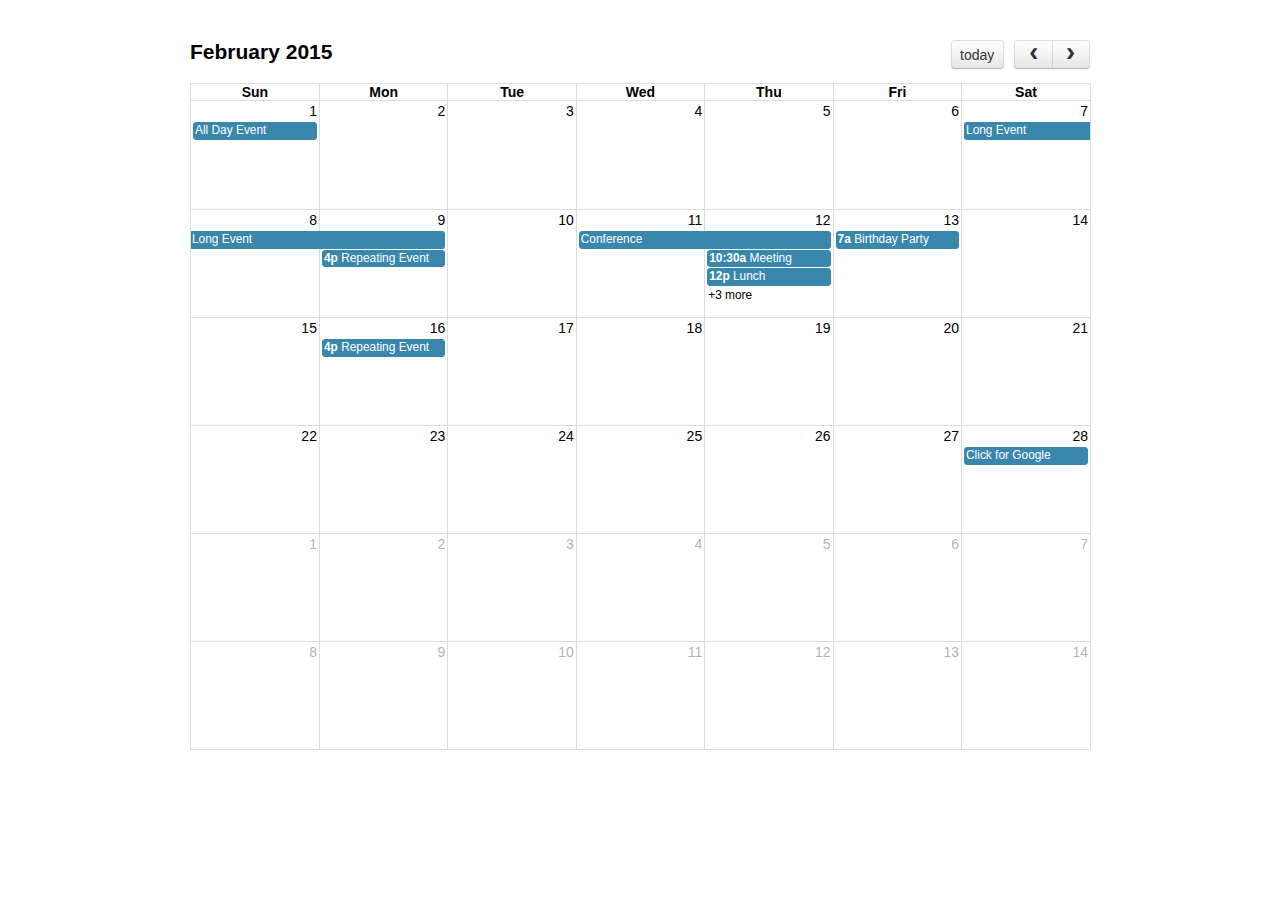
<file: fullcalendar/demos/default.html>
<!DOCTYPE html>
<html>
<head>
<meta charset='utf-8' />
<link href='../fullcalendar.css' rel='stylesheet' />
<link href='../fullcalendar.print.css' rel='stylesheet' media='print' />
<script src='../lib/moment.min.js'></script>
<script src='../lib/jquery.min.js'></script>
<script src='../fullcalendar.min.js'></script>
<script>

	$(document).ready(function() {

		$('#calendar').fullCalendar({
			defaultDate: '2015-02-12',
			editable: true,
			eventLimit: true, // allow "more" link when too many events
			events: [
				{
					title: 'All Day Event',
					start: '2015-02-01'
				},
				{
					title: 'Long Event',
					start: '2015-02-07',
					end: '2015-02-10'
				},
				{
					id: 999,
					title: 'Repeating Event',
					start: '2015-02-09T16:00:00'
				},
				{
					id: 999,
					title: 'Repeating Event',
					start: '2015-02-16T16:00:00'
				},
				{
					title: 'Conference',
					start: '2015-02-11',
					end: '2015-02-13'
				},
				{
					title: 'Meeting',
					start: '2015-02-12T10:30:00',
					end: '2015-02-12T12:30:00'
				},
				{
					title: 'Lunch',
					start: '2015-02-12T12:00:00'
				},
				{
					title: 'Meeting',
					start: '2015-02-12T14:30:00'
				},
				{
					title: 'Happy Hour',
					start: '2015-02-12T17:30:00'
				},
				{
					title: 'Dinner',
					start: '2015-02-12T20:00:00'
				},
				{
					title: 'Birthday Party',
					start: '2015-02-13T07:00:00'
				},
				{
					title: 'Click for Google',
					url: 'http://google.com/',
					start: '2015-02-28'
				}
			]
		});
		
	});

</script>
<style>

	body {
		margin: 40px 10px;
		padding: 0;
		font-family: "Lucida Grande",Helvetica,Arial,Verdana,sans-serif;
		font-size: 14px;
	}

	#calendar {
		max-width: 900px;
		margin: 0 auto;
	}

</style>
</head>
<body>

	<div id='calendar'></div>

</body>
</html>
</file>
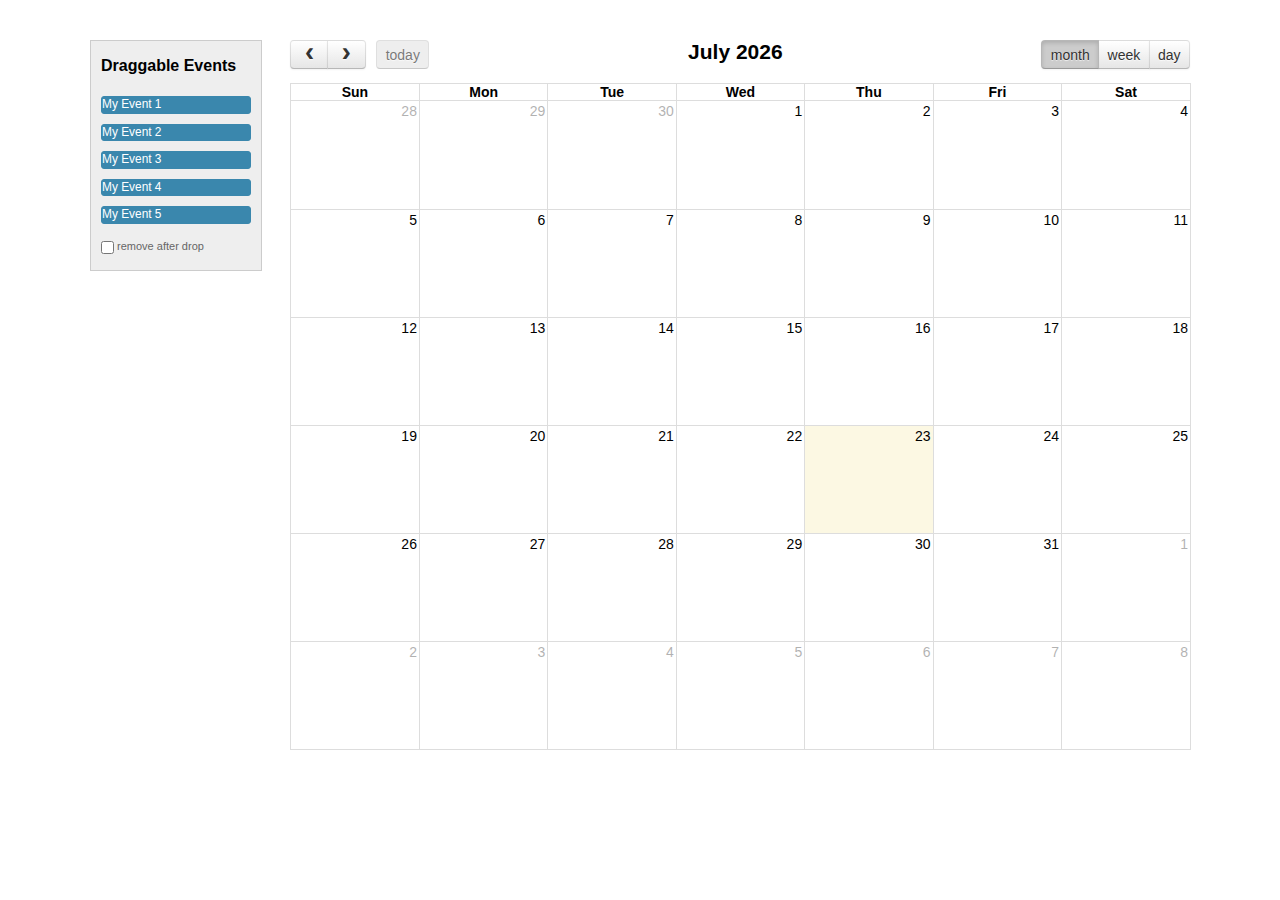
<file: fullcalendar/demos/external-dragging.html>
<!DOCTYPE html>
<html>
<head>
<meta charset='utf-8' />
<link href='../fullcalendar.css' rel='stylesheet' />
<link href='../fullcalendar.print.css' rel='stylesheet' media='print' />
<script src='../lib/moment.min.js'></script>
<script src='../lib/jquery.min.js'></script>
<script src='../lib/jquery-ui.custom.min.js'></script>
<script src='../fullcalendar.min.js'></script>
<script>

	$(document).ready(function() {


		/* initialize the external events
		-----------------------------------------------------------------*/

		$('#external-events .fc-event').each(function() {

			// store data so the calendar knows to render an event upon drop
			$(this).data('event', {
				title: $.trim($(this).text()), // use the element's text as the event title
				stick: true // maintain when user navigates (see docs on the renderEvent method)
			});

			// make the event draggable using jQuery UI
			$(this).draggable({
				zIndex: 999,
				revert: true,      // will cause the event to go back to its
				revertDuration: 0  //  original position after the drag
			});

		});


		/* initialize the calendar
		-----------------------------------------------------------------*/

		$('#calendar').fullCalendar({
			header: {
				left: 'prev,next today',
				center: 'title',
				right: 'month,agendaWeek,agendaDay'
			},
			editable: true,
			droppable: true, // this allows things to be dropped onto the calendar
			drop: function() {
				// is the "remove after drop" checkbox checked?
				if ($('#drop-remove').is(':checked')) {
					// if so, remove the element from the "Draggable Events" list
					$(this).remove();
				}
			}
		});


	});

</script>
<style>

	body {
		margin-top: 40px;
		text-align: center;
		font-size: 14px;
		font-family: "Lucida Grande",Helvetica,Arial,Verdana,sans-serif;
	}
		
	#wrap {
		width: 1100px;
		margin: 0 auto;
	}
		
	#external-events {
		float: left;
		width: 150px;
		padding: 0 10px;
		border: 1px solid #ccc;
		background: #eee;
		text-align: left;
	}
		
	#external-events h4 {
		font-size: 16px;
		margin-top: 0;
		padding-top: 1em;
	}
		
	#external-events .fc-event {
		margin: 10px 0;
		cursor: pointer;
	}
		
	#external-events p {
		margin: 1.5em 0;
		font-size: 11px;
		color: #666;
	}
		
	#external-events p input {
		margin: 0;
		vertical-align: middle;
	}

	#calendar {
		float: right;
		width: 900px;
	}

</style>
</head>
<body>
	<div id='wrap'>

		<div id='external-events'>
			<h4>Draggable Events</h4>
			<div class='fc-event'>My Event 1</div>
			<div class='fc-event'>My Event 2</div>
			<div class='fc-event'>My Event 3</div>
			<div class='fc-event'>My Event 4</div>
			<div class='fc-event'>My Event 5</div>
			<p>
				<input type='checkbox' id='drop-remove' />
				<label for='drop-remove'>remove after drop</label>
			</p>
		</div>

		<div id='calendar'></div>

		<div style='clear:both'></div>

	</div>
</body>
</html>
</file>
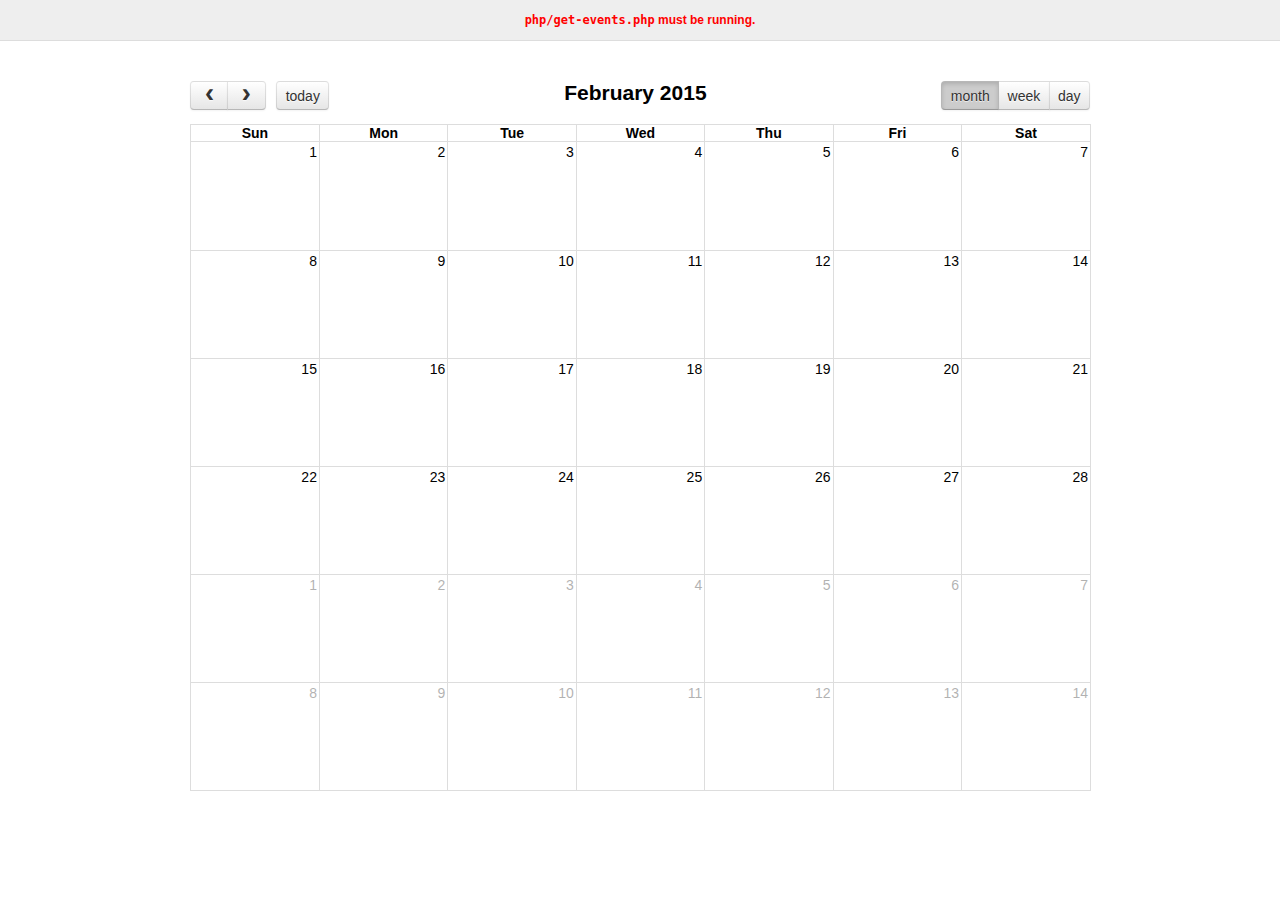
<file: fullcalendar/demos/json.html>
<!DOCTYPE html>
<html>
<head>
<meta charset='utf-8' />
<link href='../fullcalendar.css' rel='stylesheet' />
<link href='../fullcalendar.print.css' rel='stylesheet' media='print' />
<script src='../lib/moment.min.js'></script>
<script src='../lib/jquery.min.js'></script>
<script src='../fullcalendar.min.js'></script>
<script>

	$(document).ready(function() {
	
		$('#calendar').fullCalendar({
			header: {
				left: 'prev,next today',
				center: 'title',
				right: 'month,agendaWeek,agendaDay'
			},
			defaultDate: '2015-02-12',
			editable: true,
			eventLimit: true, // allow "more" link when too many events
			events: {
				url: 'php/get-events.php',
				error: function() {
					$('#script-warning').show();
				}
			},
			loading: function(bool) {
				$('#loading').toggle(bool);
			}
		});
		
	});

</script>
<style>

	body {
		margin: 0;
		padding: 0;
		font-family: "Lucida Grande",Helvetica,Arial,Verdana,sans-serif;
		font-size: 14px;
	}

	#script-warning {
		display: none;
		background: #eee;
		border-bottom: 1px solid #ddd;
		padding: 0 10px;
		line-height: 40px;
		text-align: center;
		font-weight: bold;
		font-size: 12px;
		color: red;
	}

	#loading {
		display: none;
		position: absolute;
		top: 10px;
		right: 10px;
	}

	#calendar {
		max-width: 900px;
		margin: 40px auto;
		padding: 0 10px;
	}

</style>
</head>
<body>

	<div id='script-warning'>
		<code>php/get-events.php</code> must be running.
	</div>

	<div id='loading'>loading...</div>

	<div id='calendar'></div>

</body>
</html>
</file>
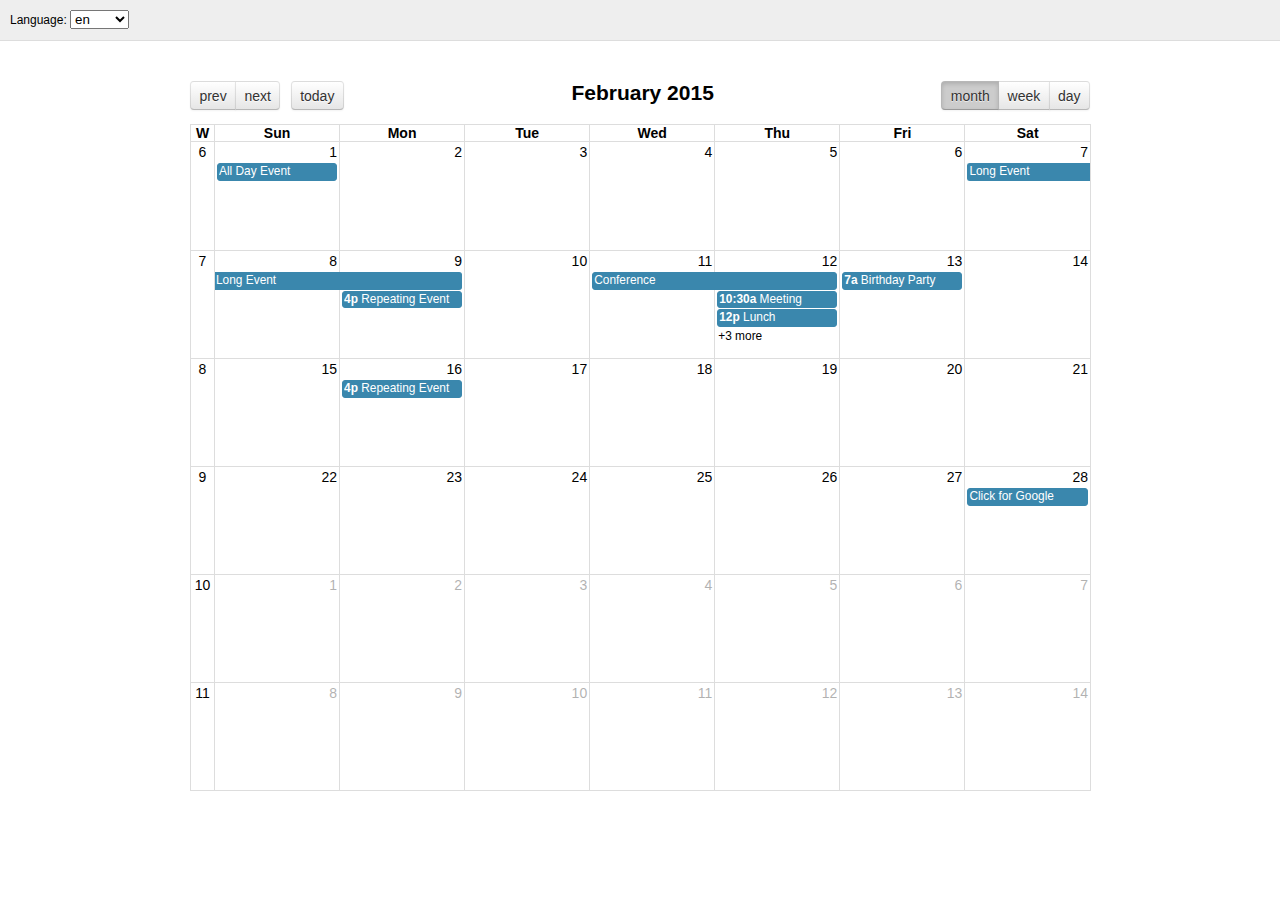
<file: fullcalendar/demos/languages.html>
<!DOCTYPE html>
<html>
<head>
<meta charset='utf-8' />
<link rel='stylesheet' href='../lib/cupertino/jquery-ui.min.css' />
<link href='../fullcalendar.css' rel='stylesheet' />
<link href='../fullcalendar.print.css' rel='stylesheet' media='print' />
<script src='../lib/moment.min.js'></script>
<script src='../lib/jquery.min.js'></script>
<script src='../fullcalendar.min.js'></script>
<script src='../lang-all.js'></script>
<script>

	$(document).ready(function() {
		var currentLangCode = 'en';

		// build the language selector's options
		$.each($.fullCalendar.langs, function(langCode) {
			$('#lang-selector').append(
				$('<option/>')
					.attr('value', langCode)
					.prop('selected', langCode == currentLangCode)
					.text(langCode)
			);
		});

		// rerender the calendar when the selected option changes
		$('#lang-selector').on('change', function() {
			if (this.value) {
				currentLangCode = this.value;
				$('#calendar').fullCalendar('destroy');
				renderCalendar();
			}
		});

		function renderCalendar() {
			$('#calendar').fullCalendar({
				header: {
					left: 'prev,next today',
					center: 'title',
					right: 'month,agendaWeek,agendaDay'
				},
				defaultDate: '2015-02-12',
				lang: currentLangCode,
				buttonIcons: false, // show the prev/next text
				weekNumbers: true,
				editable: true,
				eventLimit: true, // allow "more" link when too many events
				events: [
					{
						title: 'All Day Event',
						start: '2015-02-01'
					},
					{
						title: 'Long Event',
						start: '2015-02-07',
						end: '2015-02-10'
					},
					{
						id: 999,
						title: 'Repeating Event',
						start: '2015-02-09T16:00:00'
					},
					{
						id: 999,
						title: 'Repeating Event',
						start: '2015-02-16T16:00:00'
					},
					{
						title: 'Conference',
						start: '2015-02-11',
						end: '2015-02-13'
					},
					{
						title: 'Meeting',
						start: '2015-02-12T10:30:00',
						end: '2015-02-12T12:30:00'
					},
					{
						title: 'Lunch',
						start: '2015-02-12T12:00:00'
					},
					{
						title: 'Meeting',
						start: '2015-02-12T14:30:00'
					},
					{
						title: 'Happy Hour',
						start: '2015-02-12T17:30:00'
					},
					{
						title: 'Dinner',
						start: '2015-02-12T20:00:00'
					},
					{
						title: 'Birthday Party',
						start: '2015-02-13T07:00:00'
					},
					{
						title: 'Click for Google',
						url: 'http://google.com/',
						start: '2015-02-28'
					}
				]
			});
		}

		renderCalendar();
	});

</script>
<style>

	body {
		margin: 0;
		padding: 0;
		font-family: "Lucida Grande",Helvetica,Arial,Verdana,sans-serif;
		font-size: 14px;
	}

	#top {
		background: #eee;
		border-bottom: 1px solid #ddd;
		padding: 0 10px;
		line-height: 40px;
		font-size: 12px;
	}

	#calendar {
		max-width: 900px;
		margin: 40px auto;
		padding: 0 10px;
	}

</style>
</head>
<body>

	<div id='top'>

		Language:
		<select id='lang-selector'></select>

	</div>

	<div id='calendar'></div>

</body>
</html>
</file>
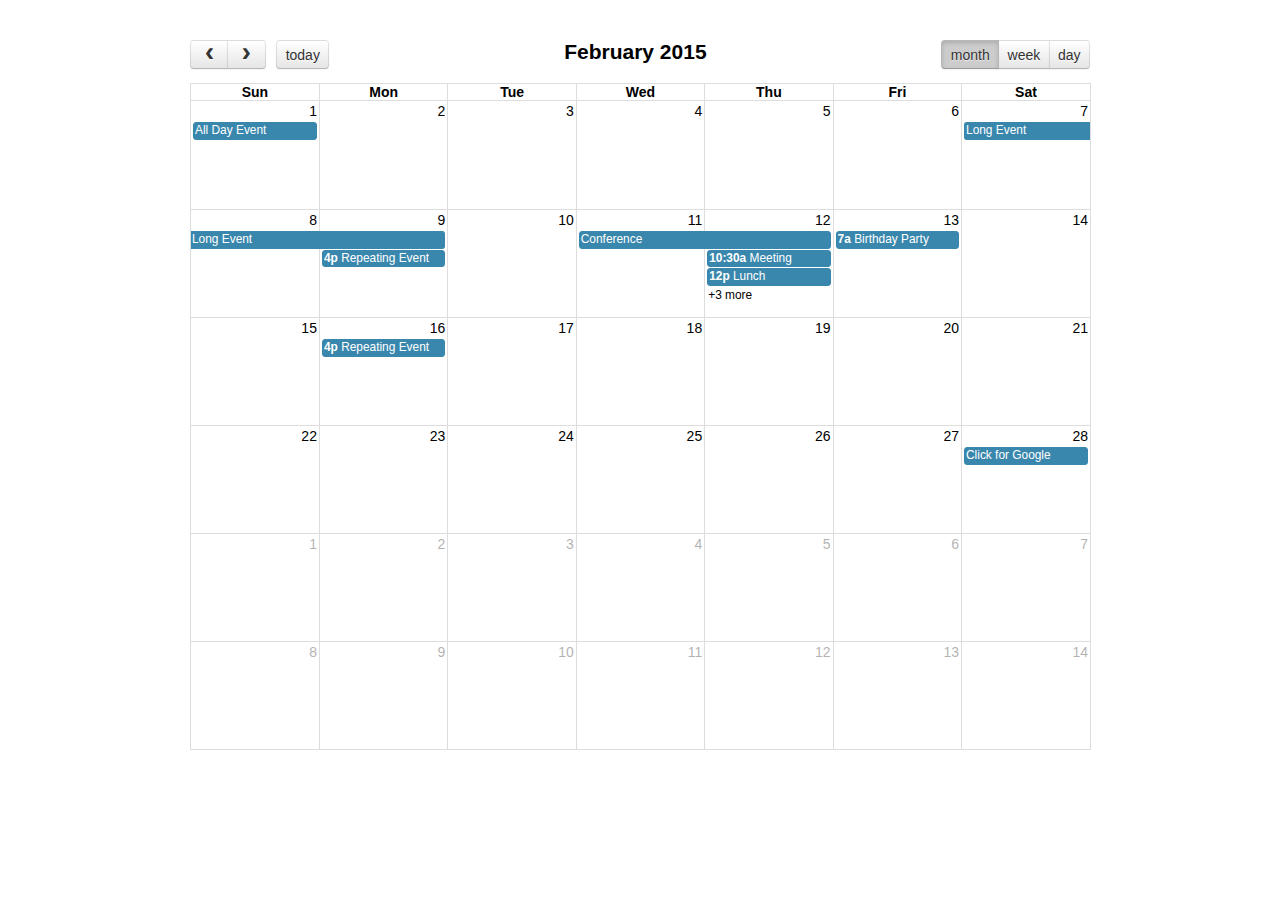
<file: fullcalendar/demos/selectable.html>
<!DOCTYPE html>
<html>
<head>
<meta charset='utf-8' />
<link href='../fullcalendar.css' rel='stylesheet' />
<link href='../fullcalendar.print.css' rel='stylesheet' media='print' />
<script src='../lib/moment.min.js'></script>
<script src='../lib/jquery.min.js'></script>
<script src='../fullcalendar.min.js'></script>
<script>

	$(document).ready(function() {
		
		$('#calendar').fullCalendar({
			header: {
				left: 'prev,next today',
				center: 'title',
				right: 'month,agendaWeek,agendaDay'
			},
			defaultDate: '2015-02-12',
			selectable: true,
			selectHelper: true,
			select: function(start, end) {
				var title = prompt('Event Title:');
				var eventData;
				if (title) {
					eventData = {
						title: title,
						start: start,
						end: end
					};
					$('#calendar').fullCalendar('renderEvent', eventData, true); // stick? = true
				}
				$('#calendar').fullCalendar('unselect');
			},
			editable: true,
			eventLimit: true, // allow "more" link when too many events
			events: [
				{
					title: 'All Day Event',
					start: '2015-02-01'
				},
				{
					title: 'Long Event',
					start: '2015-02-07',
					end: '2015-02-10'
				},
				{
					id: 999,
					title: 'Repeating Event',
					start: '2015-02-09T16:00:00'
				},
				{
					id: 999,
					title: 'Repeating Event',
					start: '2015-02-16T16:00:00'
				},
				{
					title: 'Conference',
					start: '2015-02-11',
					end: '2015-02-13'
				},
				{
					title: 'Meeting',
					start: '2015-02-12T10:30:00',
					end: '2015-02-12T12:30:00'
				},
				{
					title: 'Lunch',
					start: '2015-02-12T12:00:00'
				},
				{
					title: 'Meeting',
					start: '2015-02-12T14:30:00'
				},
				{
					title: 'Happy Hour',
					start: '2015-02-12T17:30:00'
				},
				{
					title: 'Dinner',
					start: '2015-02-12T20:00:00'
				},
				{
					title: 'Birthday Party',
					start: '2015-02-13T07:00:00'
				},
				{
					title: 'Click for Google',
					url: 'http://google.com/',
					start: '2015-02-28'
				}
			]
		});
		
	});

</script>
<style>

	body {
		margin: 40px 10px;
		padding: 0;
		font-family: "Lucida Grande",Helvetica,Arial,Verdana,sans-serif;
		font-size: 14px;
	}

	#calendar {
		max-width: 900px;
		margin: 0 auto;
	}

</style>
</head>
<body>

	<div id='calendar'></div>

</body>
</html>
</file>
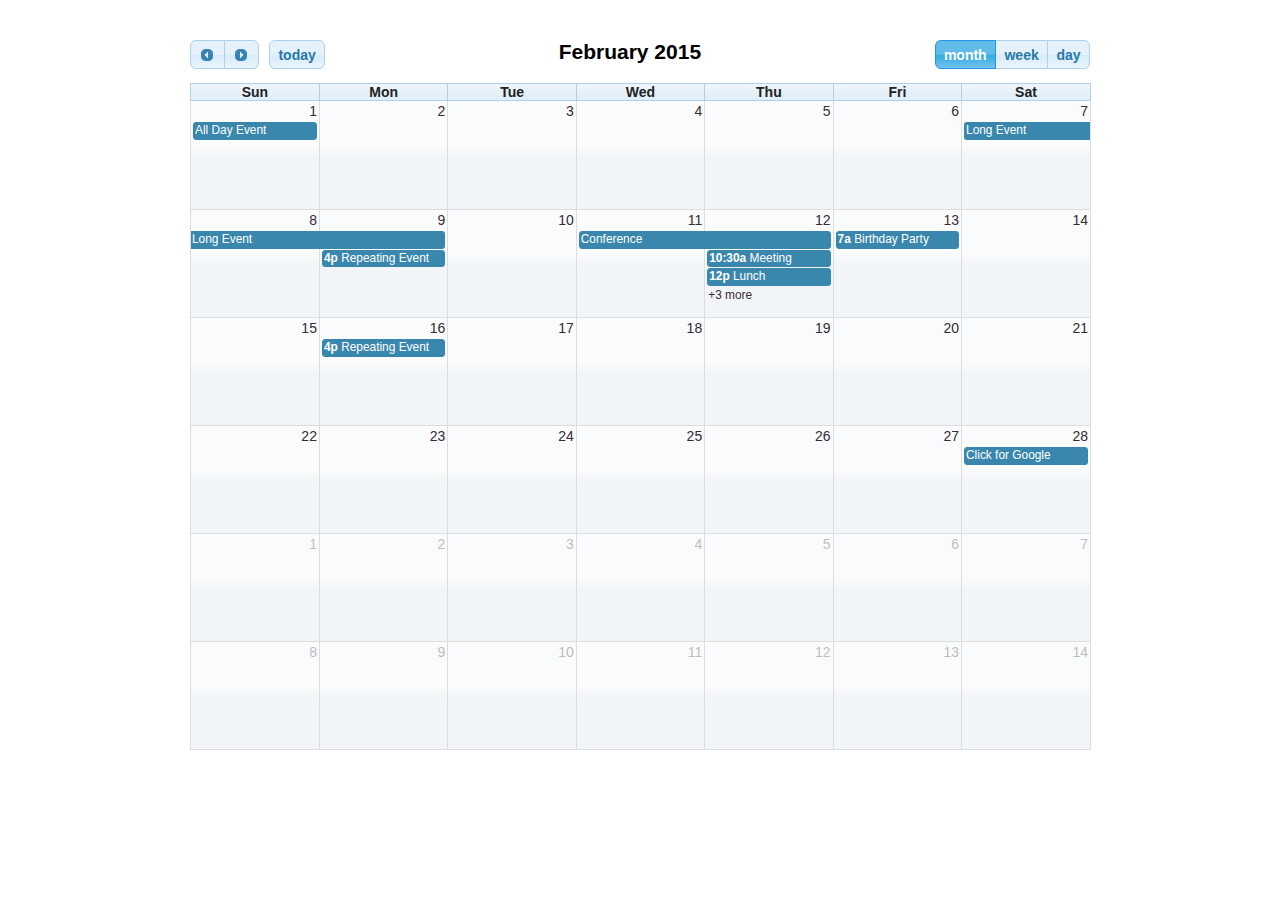
<file: fullcalendar/demos/theme.html>
<!DOCTYPE html>
<html>
<head>
<meta charset='utf-8' />
<link rel='stylesheet' href='../lib/cupertino/jquery-ui.min.css' />
<link href='../fullcalendar.css' rel='stylesheet' />
<link href='../fullcalendar.print.css' rel='stylesheet' media='print' />
<script src='../lib/moment.min.js'></script>
<script src='../lib/jquery.min.js'></script>
<script src='../fullcalendar.min.js'></script>
<script>

	$(document).ready(function() {

		$('#calendar').fullCalendar({
			theme: true,
			header: {
				left: 'prev,next today',
				center: 'title',
				right: 'month,agendaWeek,agendaDay'
			},
			defaultDate: '2015-02-12',
			editable: true,
			eventLimit: true, // allow "more" link when too many events
			events: [
				{
					title: 'All Day Event',
					start: '2015-02-01'
				},
				{
					title: 'Long Event',
					start: '2015-02-07',
					end: '2015-02-10'
				},
				{
					id: 999,
					title: 'Repeating Event',
					start: '2015-02-09T16:00:00'
				},
				{
					id: 999,
					title: 'Repeating Event',
					start: '2015-02-16T16:00:00'
				},
				{
					title: 'Conference',
					start: '2015-02-11',
					end: '2015-02-13'
				},
				{
					title: 'Meeting',
					start: '2015-02-12T10:30:00',
					end: '2015-02-12T12:30:00'
				},
				{
					title: 'Lunch',
					start: '2015-02-12T12:00:00'
				},
				{
					title: 'Meeting',
					start: '2015-02-12T14:30:00'
				},
				{
					title: 'Happy Hour',
					start: '2015-02-12T17:30:00'
				},
				{
					title: 'Dinner',
					start: '2015-02-12T20:00:00'
				},
				{
					title: 'Birthday Party',
					start: '2015-02-13T07:00:00'
				},
				{
					title: 'Click for Google',
					url: 'http://google.com/',
					start: '2015-02-28'
				}
			]
		});
		
	});

</script>
<style>

	body {
		margin: 40px 10px;
		padding: 0;
		font-family: "Lucida Grande",Helvetica,Arial,Verdana,sans-serif;
		font-size: 14px;
	}

	#calendar {
		max-width: 900px;
		margin: 0 auto;
	}

</style>
</head>
<body>

	<div id='calendar'></div>

</body>
</html>
</file>
<file: styles/resources.css>
/* Additional styles for resources.html 
the styles.css sheet was getting too long so placed specific styles to the resources.html
page here. In hindsight, we should have modularized each individual page and used bootstrap and
styles.css as our base.
*/

/*creates apple image around text*/
#first {
		    background-color: #D00000  ;
			border: 2px solid;
			min-height: 600px;
			border-radius: 36% 36% 41% 41% / 42% 42% 75% 75%;   
			position: relative;
			margin: 30px 0px 0px 10px;
			margin-left: auto;
			margin-right: auto;
			width: 60%;
			text-align: center;
			box-shadow: 20px 30px 35px #888888;
			opacity:0.92;
			min-width: 550px;
			padding: 15px;
		}

/*provides background-image to main content of page*/
#nutrition{
	background-image: url("http://easylivingmom.com/wp-content/uploads/2013/01/Healthy-Eating-Tips14.jpg");
	margin: 0;
	font-family:color: rgba(0,0,0,0.6);
	text-shadow: 2px 8px 6px rgba(0,0,0,0.2),
                 0px -5px 35px rgba(255,255,255,0.3);
	font-style: italic;
	background-color: #CCC;
	height: 625px;
	
}

/*additional styles to the list items and h2 headers specific to resources.html*/
#first h2 {
	color: white;
	text-shadow: 2px 8px 6px rgba(0,0,0,0.2),
                 0px -5px 35px rgba(255,255,255,0.3);
}

#first li {
	color: white;
	text-shadow: 2px 8px 6px rgba(0,0,0,0.2),
                 0px -5px 35px rgba(255,255,255,0.3);
	list-style-type: none;
	
}

ul,li { list-style-type: none;
        list-style-position:inside;
        margin:0;
        padding:0; }
</file>
<file: fullcalendar/fullcalendar.css>
/*!
 * FullCalendar v2.3.1 Stylesheet
 * Docs & License: http://fullcalendar.io/
 * (c) 2015 Adam Shaw
 */


.fc {
	direction: ltr;
	text-align: left;
}

.fc-rtl {
	text-align: right;
}

body .fc { /* extra precedence to overcome jqui */
	font-size: 1em;
}


/* Colors
--------------------------------------------------------------------------------------------------*/

.fc-unthemed th,
.fc-unthemed td,
.fc-unthemed thead,
.fc-unthemed tbody,
.fc-unthemed .fc-divider,
.fc-unthemed .fc-row,
.fc-unthemed .fc-popover {
	border-color: #ddd;
}

.fc-unthemed .fc-popover {
	background-color: #fff;
}

.fc-unthemed .fc-divider,
.fc-unthemed .fc-popover .fc-header {
	background: #eee;
}

.fc-unthemed .fc-popover .fc-header .fc-close {
	color: #666;
}

.fc-unthemed .fc-today {
	background: #fcf8e3;
}

.fc-highlight { /* when user is selecting cells */
	background: #bce8f1;
	opacity: .3;
	filter: alpha(opacity=30); /* for IE */
}

.fc-bgevent { /* default look for background events */
	background: rgb(143, 223, 130);
	opacity: .3;
	filter: alpha(opacity=30); /* for IE */
}

.fc-nonbusiness { /* default look for non-business-hours areas */
	/* will inherit .fc-bgevent's styles */
	background: #d7d7d7;
}


/* Icons (inline elements with styled text that mock arrow icons)
--------------------------------------------------------------------------------------------------*/

.fc-icon {
	display: inline-block;
	width: 1em;
	height: 1em;
	line-height: 1em;
	font-size: 1em;
	text-align: center;
	overflow: hidden;
	font-family: "Courier New", Courier, monospace;
}

/*
Acceptable font-family overrides for individual icons:
	"Arial", sans-serif
	"Times New Roman", serif

NOTE: use percentage font sizes or else old IE chokes
*/

.fc-icon:after {
	position: relative;
	margin: 0 -1em; /* ensures character will be centered, regardless of width */
}

.fc-icon-left-single-arrow:after {
	content: "\02039";
	font-weight: bold;
	font-size: 200%;
	top: -7%;
	left: 3%;
}

.fc-icon-right-single-arrow:after {
	content: "\0203A";
	font-weight: bold;
	font-size: 200%;
	top: -7%;
	left: -3%;
}

.fc-icon-left-double-arrow:after {
	content: "\000AB";
	font-size: 160%;
	top: -7%;
}

.fc-icon-right-double-arrow:after {
	content: "\000BB";
	font-size: 160%;
	top: -7%;
}

.fc-icon-left-triangle:after {
	content: "\25C4";
	font-size: 125%;
	top: 3%;
	left: -2%;
}

.fc-icon-right-triangle:after {
	content: "\25BA";
	font-size: 125%;
	top: 3%;
	left: 2%;
}

.fc-icon-down-triangle:after {
	content: "\25BC";
	font-size: 125%;
	top: 2%;
}

.fc-icon-x:after {
	content: "\000D7";
	font-size: 200%;
	top: 6%;
}


/* Buttons (styled <button> tags, normalized to work cross-browser)
--------------------------------------------------------------------------------------------------*/

.fc button {
	/* force height to include the border and padding */
	-moz-box-sizing: border-box;
	-webkit-box-sizing: border-box;
	box-sizing: border-box;

	/* dimensions */
	margin: 0;
	height: 2.1em;
	padding: 0 .6em;

	/* text & cursor */
	font-size: 1em; /* normalize */
	white-space: nowrap;
	cursor: pointer;
}

/* Firefox has an annoying inner border */
.fc button::-moz-focus-inner { margin: 0; padding: 0; }
	
.fc-state-default { /* non-theme */
	border: 1px solid;
}

.fc-state-default.fc-corner-left { /* non-theme */
	border-top-left-radius: 4px;
	border-bottom-left-radius: 4px;
}

.fc-state-default.fc-corner-right { /* non-theme */
	border-top-right-radius: 4px;
	border-bottom-right-radius: 4px;
}

/* icons in buttons */

.fc button .fc-icon { /* non-theme */
	position: relative;
	top: -0.05em; /* seems to be a good adjustment across browsers */
	margin: 0 .2em;
	vertical-align: middle;
}
	
/*
  button states
  borrowed from twitter bootstrap (http://twitter.github.com/bootstrap/)
*/

.fc-state-default {
	background-color: #f5f5f5;
	background-image: -moz-linear-gradient(top, #ffffff, #e6e6e6);
	background-image: -webkit-gradient(linear, 0 0, 0 100%, from(#ffffff), to(#e6e6e6));
	background-image: -webkit-linear-gradient(top, #ffffff, #e6e6e6);
	background-image: -o-linear-gradient(top, #ffffff, #e6e6e6);
	background-image: linear-gradient(to bottom, #ffffff, #e6e6e6);
	background-repeat: repeat-x;
	border-color: #e6e6e6 #e6e6e6 #bfbfbf;
	border-color: rgba(0, 0, 0, 0.1) rgba(0, 0, 0, 0.1) rgba(0, 0, 0, 0.25);
	color: #333;
	text-shadow: 0 1px 1px rgba(255, 255, 255, 0.75);
	box-shadow: inset 0 1px 0 rgba(255, 255, 255, 0.2), 0 1px 2px rgba(0, 0, 0, 0.05);
}

.fc-state-hover,
.fc-state-down,
.fc-state-active,
.fc-state-disabled {
	color: #333333;
	background-color: #e6e6e6;
}

.fc-state-hover {
	color: #333333;
	text-decoration: none;
	background-position: 0 -15px;
	-webkit-transition: background-position 0.1s linear;
	   -moz-transition: background-position 0.1s linear;
	     -o-transition: background-position 0.1s linear;
	        transition: background-position 0.1s linear;
}

.fc-state-down,
.fc-state-active {
	background-color: #cccccc;
	background-image: none;
	box-shadow: inset 0 2px 4px rgba(0, 0, 0, 0.15), 0 1px 2px rgba(0, 0, 0, 0.05);
}

.fc-state-disabled {
	cursor: default;
	background-image: none;
	opacity: 0.65;
	filter: alpha(opacity=65);
	box-shadow: none;
}


/* Buttons Groups
--------------------------------------------------------------------------------------------------*/

.fc-button-group {
	display: inline-block;
}

/*
every button that is not first in a button group should scootch over one pixel and cover the
previous button's border...
*/

.fc .fc-button-group > * { /* extra precedence b/c buttons have margin set to zero */
	float: left;
	margin: 0 0 0 -1px;
}

.fc .fc-button-group > :first-child { /* same */
	margin-left: 0;
}


/* Popover
--------------------------------------------------------------------------------------------------*/

.fc-popover {
	position: absolute;
	box-shadow: 0 2px 6px rgba(0,0,0,.15);
}

.fc-popover .fc-header { /* TODO: be more consistent with fc-head/fc-body */
	padding: 2px 4px;
}

.fc-popover .fc-header .fc-title {
	margin: 0 2px;
}

.fc-popover .fc-header .fc-close {
	cursor: pointer;
}

.fc-ltr .fc-popover .fc-header .fc-title,
.fc-rtl .fc-popover .fc-header .fc-close {
	float: left;
}

.fc-rtl .fc-popover .fc-header .fc-title,
.fc-ltr .fc-popover .fc-header .fc-close {
	float: right;
}

/* unthemed */

.fc-unthemed .fc-popover {
	border-width: 1px;
	border-style: solid;
}

.fc-unthemed .fc-popover .fc-header .fc-close {
	font-size: .9em;
	margin-top: 2px;
}

/* jqui themed */

.fc-popover > .ui-widget-header + .ui-widget-content {
	border-top: 0; /* where they meet, let the header have the border */
}


/* Misc Reusable Components
--------------------------------------------------------------------------------------------------*/

.fc-divider {
	border-style: solid;
	border-width: 1px;
}

hr.fc-divider {
	height: 0;
	margin: 0;
	padding: 0 0 2px; /* height is unreliable across browsers, so use padding */
	border-width: 1px 0;
}

.fc-clear {
	clear: both;
}

.fc-bg,
.fc-bgevent-skeleton,
.fc-highlight-skeleton,
.fc-helper-skeleton {
	/* these element should always cling to top-left/right corners */
	position: absolute;
	top: 0;
	left: 0;
	right: 0;
}

.fc-bg {
	bottom: 0; /* strech bg to bottom edge */
}

.fc-bg table {
	height: 100%; /* strech bg to bottom edge */
}


/* Tables
--------------------------------------------------------------------------------------------------*/

.fc table {
	width: 100%;
	table-layout: fixed;
	border-collapse: collapse;
	border-spacing: 0;
	font-size: 1em; /* normalize cross-browser */
}

.fc th {
	text-align: center;
}

.fc th,
.fc td {
	border-style: solid;
	border-width: 1px;
	padding: 0;
	vertical-align: top;
}

.fc td.fc-today {
	border-style: double; /* overcome neighboring borders */
}


/* Fake Table Rows
--------------------------------------------------------------------------------------------------*/

.fc .fc-row { /* extra precedence to overcome themes w/ .ui-widget-content forcing a 1px border */
	/* no visible border by default. but make available if need be (scrollbar width compensation) */
	border-style: solid;
	border-width: 0;
}

.fc-row table {
	/* don't put left/right border on anything within a fake row.
	   the outer tbody will worry about this */
	border-left: 0 hidden transparent;
	border-right: 0 hidden transparent;

	/* no bottom borders on rows */
	border-bottom: 0 hidden transparent; 
}

.fc-row:first-child table {
	border-top: 0 hidden transparent; /* no top border on first row */
}


/* Day Row (used within the header and the DayGrid)
--------------------------------------------------------------------------------------------------*/

.fc-row {
	position: relative;
}

.fc-row .fc-bg {
	z-index: 1;
}

/* highlighting cells & background event skeleton */

.fc-row .fc-bgevent-skeleton,
.fc-row .fc-highlight-skeleton {
	bottom: 0; /* stretch skeleton to bottom of row */
}

.fc-row .fc-bgevent-skeleton table,
.fc-row .fc-highlight-skeleton table {
	height: 100%; /* stretch skeleton to bottom of row */
}

.fc-row .fc-highlight-skeleton td,
.fc-row .fc-bgevent-skeleton td {
	border-color: transparent;
}

.fc-row .fc-bgevent-skeleton {
	z-index: 2;

}

.fc-row .fc-highlight-skeleton {
	z-index: 3;
}

/*
row content (which contains day/week numbers and events) as well as "helper" (which contains
temporary rendered events).
*/

.fc-row .fc-content-skeleton {
	position: relative;
	z-index: 4;
	padding-bottom: 2px; /* matches the space above the events */
}

.fc-row .fc-helper-skeleton {
	z-index: 5;
}

.fc-row .fc-content-skeleton td,
.fc-row .fc-helper-skeleton td {
	/* see-through to the background below */
	background: none; /* in case <td>s are globally styled */
	border-color: transparent;

	/* don't put a border between events and/or the day number */
	border-bottom: 0;
}

.fc-row .fc-content-skeleton tbody td, /* cells with events inside (so NOT the day number cell) */
.fc-row .fc-helper-skeleton tbody td {
	/* don't put a border between event cells */
	border-top: 0;
}


/* Scrolling Container
--------------------------------------------------------------------------------------------------*/

.fc-scroller { /* this class goes on elements for guaranteed vertical scrollbars */
	overflow-y: scroll;
	overflow-x: hidden;
}

.fc-scroller > * { /* we expect an immediate inner element */
	position: relative; /* re-scope all positions */
	width: 100%; /* hack to force re-sizing this inner element when scrollbars appear/disappear */
	overflow: hidden; /* don't let negative margins or absolute positioning create further scroll */
}


/* Global Event Styles
--------------------------------------------------------------------------------------------------*/

.fc-event {
	position: relative; /* for resize handle and other inner positioning */
	display: block; /* make the <a> tag block */
	font-size: .85em;
	line-height: 1.3;
	border-radius: 3px;
	border: 1px solid #3a87ad; /* default BORDER color */
	background-color: #3a87ad; /* default BACKGROUND color */
	font-weight: normal; /* undo jqui's ui-widget-header bold */
}

/* overpower some of bootstrap's and jqui's styles on <a> tags */
.fc-event,
.fc-event:hover,
.ui-widget .fc-event {
	color: #fff; /* default TEXT color */
	text-decoration: none; /* if <a> has an href */
}

.fc-event[href],
.fc-event.fc-draggable {
	cursor: pointer; /* give events with links and draggable events a hand mouse pointer */
}

.fc-not-allowed, /* causes a "warning" cursor. applied on body */
.fc-not-allowed .fc-event { /* to override an event's custom cursor */
	cursor: not-allowed;
}

.fc-event .fc-bg { /* the generic .fc-bg already does position */
	z-index: 1;
	background: #fff;
	opacity: .25;
	filter: alpha(opacity=25); /* for IE */
}

.fc-event .fc-content {
	position: relative;
	z-index: 2;
}

.fc-event .fc-resizer {
	position: absolute;
	z-index: 3;
}


/* Horizontal Events
--------------------------------------------------------------------------------------------------*/

/* events that are continuing to/from another week. kill rounded corners and butt up against edge */

.fc-ltr .fc-h-event.fc-not-start,
.fc-rtl .fc-h-event.fc-not-end {
	margin-left: 0;
	border-left-width: 0;
	padding-left: 1px; /* replace the border with padding */
	border-top-left-radius: 0;
	border-bottom-left-radius: 0;
}

.fc-ltr .fc-h-event.fc-not-end,
.fc-rtl .fc-h-event.fc-not-start {
	margin-right: 0;
	border-right-width: 0;
	padding-right: 1px; /* replace the border with padding */
	border-top-right-radius: 0;
	border-bottom-right-radius: 0;
}

/* resizer */

.fc-h-event .fc-resizer { /* positioned it to overcome the event's borders */
	top: -1px;
	bottom: -1px;
	left: -1px;
	right: -1px;
	width: 5px;
}

/* left resizer  */
.fc-ltr .fc-h-event .fc-start-resizer,
.fc-ltr .fc-h-event .fc-start-resizer:before,
.fc-ltr .fc-h-event .fc-start-resizer:after,
.fc-rtl .fc-h-event .fc-end-resizer,
.fc-rtl .fc-h-event .fc-end-resizer:before,
.fc-rtl .fc-h-event .fc-end-resizer:after {
	right: auto; /* ignore the right and only use the left */
	cursor: w-resize;
}

/* right resizer */
.fc-ltr .fc-h-event .fc-end-resizer,
.fc-ltr .fc-h-event .fc-end-resizer:before,
.fc-ltr .fc-h-event .fc-end-resizer:after,
.fc-rtl .fc-h-event .fc-start-resizer,
.fc-rtl .fc-h-event .fc-start-resizer:before,
.fc-rtl .fc-h-event .fc-start-resizer:after {
	left: auto; /* ignore the left and only use the right */
	cursor: e-resize;
}


/* DayGrid events
----------------------------------------------------------------------------------------------------
We use the full "fc-day-grid-event" class instead of using descendants because the event won't
be a descendant of the grid when it is being dragged.
*/

.fc-day-grid-event {
	margin: 1px 2px 0; /* spacing between events and edges */
	padding: 0 1px;
}


.fc-day-grid-event .fc-content { /* force events to be one-line tall */
	white-space: nowrap;
	overflow: hidden;
}

.fc-day-grid-event .fc-time {
	font-weight: bold;
}

.fc-day-grid-event .fc-resizer { /* enlarge the default hit area */
	left: -3px;
	right: -3px;
	width: 7px;
}


/* Event Limiting
--------------------------------------------------------------------------------------------------*/

/* "more" link that represents hidden events */

a.fc-more {
	margin: 1px 3px;
	font-size: .85em;
	cursor: pointer;
	text-decoration: none;
}

a.fc-more:hover {
	text-decoration: underline;
}

.fc-limited { /* rows and cells that are hidden because of a "more" link */
	display: none;
}

/* popover that appears when "more" link is clicked */

.fc-day-grid .fc-row {
	z-index: 1; /* make the "more" popover one higher than this */
}

.fc-more-popover {
	z-index: 2;
	width: 220px;
}

.fc-more-popover .fc-event-container {
	padding: 10px;
}

/* Toolbar
--------------------------------------------------------------------------------------------------*/

.fc-toolbar {
	text-align: center;
	margin-bottom: 1em;
}

.fc-toolbar .fc-left {
	float: left;
}

.fc-toolbar .fc-right {
	float: right;
}

.fc-toolbar .fc-center {
	display: inline-block;
}

/* the things within each left/right/center section */
.fc .fc-toolbar > * > * { /* extra precedence to override button border margins */
	float: left;
	margin-left: .75em;
}

/* the first thing within each left/center/right section */
.fc .fc-toolbar > * > :first-child { /* extra precedence to override button border margins */
	margin-left: 0;
}
	
/* title text */

.fc-toolbar h2 {
	margin: 0;
}

/* button layering (for border precedence) */

.fc-toolbar button {
	position: relative;
}

.fc-toolbar .fc-state-hover,
.fc-toolbar .ui-state-hover {
	z-index: 2;
}
	
.fc-toolbar .fc-state-down {
	z-index: 3;
}

.fc-toolbar .fc-state-active,
.fc-toolbar .ui-state-active {
	z-index: 4;
}

.fc-toolbar button:focus {
	z-index: 5;
}


/* View Structure
--------------------------------------------------------------------------------------------------*/

/* undo twitter bootstrap's box-sizing rules. normalizes positioning techniques */
/* don't do this for the toolbar because we'll want bootstrap to style those buttons as some pt */
.fc-view-container *,
.fc-view-container *:before,
.fc-view-container *:after {
	-webkit-box-sizing: content-box;
	   -moz-box-sizing: content-box;
	        box-sizing: content-box;
}

.fc-view, /* scope positioning and z-index's for everything within the view */
.fc-view > table { /* so dragged elements can be above the view's main element */
	position: relative;
	z-index: 1;
}

/* BasicView
--------------------------------------------------------------------------------------------------*/

/* day row structure */

.fc-basicWeek-view .fc-content-skeleton,
.fc-basicDay-view .fc-content-skeleton {
	/* we are sure there are no day numbers in these views, so... */
	padding-top: 1px; /* add a pixel to make sure there are 2px padding above events */
	padding-bottom: 1em; /* ensure a space at bottom of cell for user selecting/clicking */
}

.fc-basic-view .fc-body .fc-row {
	min-height: 4em; /* ensure that all rows are at least this tall */
}

/* a "rigid" row will take up a constant amount of height because content-skeleton is absolute */

.fc-row.fc-rigid {
	overflow: hidden;
}

.fc-row.fc-rigid .fc-content-skeleton {
	position: absolute;
	top: 0;
	left: 0;
	right: 0;
}

/* week and day number styling */

.fc-basic-view .fc-week-number,
.fc-basic-view .fc-day-number {
	padding: 0 2px;
}

.fc-basic-view td.fc-week-number span,
.fc-basic-view td.fc-day-number {
	padding-top: 2px;
	padding-bottom: 2px;
}

.fc-basic-view .fc-week-number {
	text-align: center;
}

.fc-basic-view .fc-week-number span {
	/* work around the way we do column resizing and ensure a minimum width */
	display: inline-block;
	min-width: 1.25em;
}

.fc-ltr .fc-basic-view .fc-day-number {
	text-align: right;
}

.fc-rtl .fc-basic-view .fc-day-number {
	text-align: left;
}

.fc-day-number.fc-other-month {
	opacity: 0.3;
	filter: alpha(opacity=30); /* for IE */
	/* opacity with small font can sometimes look too faded
	   might want to set the 'color' property instead
	   making day-numbers bold also fixes the problem */
}

/* AgendaView all-day area
--------------------------------------------------------------------------------------------------*/

.fc-agenda-view .fc-day-grid {
	position: relative;
	z-index: 2; /* so the "more.." popover will be over the time grid */
}

.fc-agenda-view .fc-day-grid .fc-row {
	min-height: 3em; /* all-day section will never get shorter than this */
}

.fc-agenda-view .fc-day-grid .fc-row .fc-content-skeleton {
	padding-top: 1px; /* add a pixel to make sure there are 2px padding above events */
	padding-bottom: 1em; /* give space underneath events for clicking/selecting days */
}


/* TimeGrid axis running down the side (for both the all-day area and the slot area)
--------------------------------------------------------------------------------------------------*/

.fc .fc-axis { /* .fc to overcome default cell styles */
	vertical-align: middle;
	padding: 0 4px;
	white-space: nowrap;
}

.fc-ltr .fc-axis {
	text-align: right;
}

.fc-rtl .fc-axis {
	text-align: left;
}

.ui-widget td.fc-axis {
	font-weight: normal; /* overcome jqui theme making it bold */
}


/* TimeGrid Structure
--------------------------------------------------------------------------------------------------*/

.fc-time-grid-container, /* so scroll container's z-index is below all-day */
.fc-time-grid { /* so slats/bg/content/etc positions get scoped within here */
	position: relative;
	z-index: 1;
}

.fc-time-grid {
	min-height: 100%; /* so if height setting is 'auto', .fc-bg stretches to fill height */
}

.fc-time-grid table { /* don't put outer borders on slats/bg/content/etc */
	border: 0 hidden transparent;
}

.fc-time-grid > .fc-bg {
	z-index: 1;
}

.fc-time-grid .fc-slats,
.fc-time-grid > hr { /* the <hr> AgendaView injects when grid is shorter than scroller */
	position: relative;
	z-index: 2;
}

.fc-time-grid .fc-bgevent-skeleton,
.fc-time-grid .fc-content-skeleton {
	position: absolute;
	top: 0;
	left: 0;
	right: 0;
}

.fc-time-grid .fc-bgevent-skeleton {
	z-index: 3;
}

.fc-time-grid .fc-highlight-skeleton {
	z-index: 4;
}

.fc-time-grid .fc-content-skeleton {
	z-index: 5;
}

.fc-time-grid .fc-helper-skeleton {
	z-index: 6;
}


/* TimeGrid Slats (lines that run horizontally)
--------------------------------------------------------------------------------------------------*/

.fc-time-grid .fc-slats td {
	height: 1.5em;
	border-bottom: 0; /* each cell is responsible for its top border */
}

.fc-time-grid .fc-slats .fc-minor td {
	border-top-style: dotted;
}

.fc-time-grid .fc-slats .ui-widget-content { /* for jqui theme */
	background: none; /* see through to fc-bg */
}


/* TimeGrid Highlighting Slots
--------------------------------------------------------------------------------------------------*/

.fc-time-grid .fc-highlight-container { /* a div within a cell within the fc-highlight-skeleton */
	position: relative; /* scopes the left/right of the fc-highlight to be in the column */
}

.fc-time-grid .fc-highlight {
	position: absolute;
	left: 0;
	right: 0;
	/* top and bottom will be in by JS */
}


/* TimeGrid Event Containment
--------------------------------------------------------------------------------------------------*/

.fc-time-grid .fc-event-container, /* a div within a cell within the fc-content-skeleton */
.fc-time-grid .fc-bgevent-container { /* a div within a cell within the fc-bgevent-skeleton */
	position: relative;
}

.fc-ltr .fc-time-grid .fc-event-container { /* space on the sides of events for LTR (default) */
	margin: 0 2.5% 0 2px;
}

.fc-rtl .fc-time-grid .fc-event-container { /* space on the sides of events for RTL */
	margin: 0 2px 0 2.5%;
}

.fc-time-grid .fc-event,
.fc-time-grid .fc-bgevent {
	position: absolute;
	z-index: 1; /* scope inner z-index's */
}

.fc-time-grid .fc-bgevent {
	/* background events always span full width */
	left: 0;
	right: 0;
}


/* Generic Vertical Event
--------------------------------------------------------------------------------------------------*/

.fc-v-event.fc-not-start { /* events that are continuing from another day */
	/* replace space made by the top border with padding */
	border-top-width: 0;
	padding-top: 1px;

	/* remove top rounded corners */
	border-top-left-radius: 0;
	border-top-right-radius: 0;
}

.fc-v-event.fc-not-end {
	/* replace space made by the top border with padding */
	border-bottom-width: 0;
	padding-bottom: 1px;

	/* remove bottom rounded corners */
	border-bottom-left-radius: 0;
	border-bottom-right-radius: 0;
}


/* TimeGrid Event Styling
----------------------------------------------------------------------------------------------------
We use the full "fc-time-grid-event" class instead of using descendants because the event won't
be a descendant of the grid when it is being dragged.
*/

.fc-time-grid-event {
	overflow: hidden; /* don't let the bg flow over rounded corners */
}

.fc-time-grid-event .fc-time,
.fc-time-grid-event .fc-title {
	padding: 0 1px;
}

.fc-time-grid-event .fc-time {
	font-size: .85em;
	white-space: nowrap;
}

/* short mode, where time and title are on the same line */

.fc-time-grid-event.fc-short .fc-content {
	/* don't wrap to second line (now that contents will be inline) */
	white-space: nowrap;
}

.fc-time-grid-event.fc-short .fc-time,
.fc-time-grid-event.fc-short .fc-title {
	/* put the time and title on the same line */
	display: inline-block;
	vertical-align: top;
}

.fc-time-grid-event.fc-short .fc-time span {
	display: none; /* don't display the full time text... */
}

.fc-time-grid-event.fc-short .fc-time:before {
	content: attr(data-start); /* ...instead, display only the start time */
}

.fc-time-grid-event.fc-short .fc-time:after {
	content: "\000A0-\000A0"; /* seperate with a dash, wrapped in nbsp's */
}

.fc-time-grid-event.fc-short .fc-title {
	font-size: .85em; /* make the title text the same size as the time */
	padding: 0; /* undo padding from above */
}

/* resizer */

.fc-time-grid-event .fc-resizer {
	left: 0;
	right: 0;
	bottom: 0;
	height: 8px;
	overflow: hidden;
	line-height: 8px;
	font-size: 11px;
	font-family: monospace;
	text-align: center;
	cursor: s-resize;
}

.fc-time-grid-event .fc-resizer:after {
	content: "=";
}
</file>
<file: fullcalendar/fullcalendar.print.css>
/*!
 * FullCalendar v2.3.1 Print Stylesheet
 * Docs & License: http://fullcalendar.io/
 * (c) 2015 Adam Shaw
 */

/*
 * Include this stylesheet on your page to get a more printer-friendly calendar.
 * When including this stylesheet, use the media='print' attribute of the <link> tag.
 * Make sure to include this stylesheet IN ADDITION to the regular fullcalendar.css.
 */

.fc {
	max-width: 100% !important;
}


/* Global Event Restyling
--------------------------------------------------------------------------------------------------*/

.fc-event {
	background: #fff !important;
	color: #000 !important;
	page-break-inside: avoid;
}

.fc-event .fc-resizer {
	display: none;
}


/* Table & Day-Row Restyling
--------------------------------------------------------------------------------------------------*/

th,
td,
hr,
thead,
tbody,
.fc-row {
	border-color: #ccc !important;
	background: #fff !important;
}

/* kill the overlaid, absolutely-positioned common components */
.fc-bg,
.fc-bgevent-skeleton,
.fc-highlight-skeleton,
.fc-helper-skeleton {
	display: none;
}

/* don't force a min-height on rows (for DayGrid) */
.fc tbody .fc-row {
	height: auto !important; /* undo height that JS set in distributeHeight */
	min-height: 0 !important; /* undo the min-height from each view's specific stylesheet */
}

.fc tbody .fc-row .fc-content-skeleton {
	position: static; /* undo .fc-rigid */
	padding-bottom: 0 !important; /* use a more border-friendly method for this... */
}

.fc tbody .fc-row .fc-content-skeleton tbody tr:last-child td { /* only works in newer browsers */
	padding-bottom: 1em; /* ...gives space within the skeleton. also ensures min height in a way */
}

.fc tbody .fc-row .fc-content-skeleton table {
	/* provides a min-height for the row, but only effective for IE, which exaggerates this value,
	   making it look more like 3em. for other browers, it will already be this tall */
	height: 1em;
}


/* Undo month-view event limiting. Display all events and hide the "more" links
--------------------------------------------------------------------------------------------------*/

.fc-more-cell,
.fc-more {
	display: none !important;
}

.fc tr.fc-limited {
	display: table-row !important;
}

.fc td.fc-limited {
	display: table-cell !important;
}

.fc-popover {
	display: none; /* never display the "more.." popover in print mode */
}


/* TimeGrid Restyling
--------------------------------------------------------------------------------------------------*/

/* undo the min-height 100% trick used to fill the container's height */
.fc-time-grid {
	min-height: 0 !important;
}

/* don't display the side axis at all ("all-day" and time cells) */
.fc-agenda-view .fc-axis {
	display: none;
}

/* don't display the horizontal lines */
.fc-slats,
.fc-time-grid hr { /* this hr is used when height is underused and needs to be filled */
	display: none !important; /* important overrides inline declaration */
}

/* let the container that holds the events be naturally positioned and create real height */
.fc-time-grid .fc-content-skeleton {
	position: static;
}

/* in case there are no events, we still want some height */
.fc-time-grid .fc-content-skeleton table {
	height: 4em;
}

/* kill the horizontal spacing made by the event container. event margins will be done below */
.fc-time-grid .fc-event-container {
	margin: 0 !important;
}


/* TimeGrid *Event* Restyling
--------------------------------------------------------------------------------------------------*/

/* naturally position events, vertically stacking them */
.fc-time-grid .fc-event {
	position: static !important;
	margin: 3px 2px !important;
}

/* for events that continue to a future day, give the bottom border back */
.fc-time-grid .fc-event.fc-not-end {
	border-bottom-width: 1px !important;
}

/* indicate the event continues via "..." text */
.fc-time-grid .fc-event.fc-not-end:after {
	content: "...";
}

/* for events that are continuations from previous days, give the top border back */
.fc-time-grid .fc-event.fc-not-start {
	border-top-width: 1px !important;
}

/* indicate the event is a continuation via "..." text */
.fc-time-grid .fc-event.fc-not-start:before {
	content: "...";
}

/* time */

/* undo a previous declaration and let the time text span to a second line */
.fc-time-grid .fc-event .fc-time {
	white-space: normal !important;
}

/* hide the the time that is normally displayed... */
.fc-time-grid .fc-event .fc-time span {
	display: none;
}

/* ...replace it with a more verbose version (includes AM/PM) stored in an html attribute */
.fc-time-grid .fc-event .fc-time:after {
	content: attr(data-full);
}


/* Vertical Scroller & Containers
--------------------------------------------------------------------------------------------------*/

/* kill the scrollbars and allow natural height */
.fc-scroller,
.fc-day-grid-container,    /* these divs might be assigned height, which we need to cleared */
.fc-time-grid-container {  /* */
	overflow: visible !important;
	height: auto !important;
}

/* kill the horizontal border/padding used to compensate for scrollbars */
.fc-row {
	border: 0 !important;
	margin: 0 !important;
}


/* Button Controls
--------------------------------------------------------------------------------------------------*/

.fc-button-group,
.fc button {
	display: none; /* don't display any button-related controls */
}
</file>
<file: styles/styles.css>
/*additional styling for more specific rules outside of bootstrap.min.css
provides base styles for each page and then specific items for individual pages
outside of resources.html. Responsive design is taken care of with bootstrap.css
*/

/*base styles for each page*/	
body {
	background-color: white;
	font-family: "Open Sans",sans-serif;
	font-size: 12px;
	height: 100%;
	color: #666;
	min-width: 375px;
}

.navbar-default .navbar-brand {
  color: white;
}

.navbar{
	background-color: #0083d5;
	color: white;
	margin-bottom: 0px;
	border: 0px
}

.navbar-default .navbar-nav>li>a {
  color: white;
}

.navbar-default,.navbar-text {
  text-align: right;
  font-family: "Open Sans",sans-serif;
  color: #fff;
  font-weight: bold;
  font-size: 17px;
  text-transform: uppercase;
  text-decoration: none;
  padding: 0px 15px;
  text-shadow: 0 -1px 0 rgba(0,0,0,0.43);
}

/*uses google font downloaded on html document for Open Sans*/	
header h1{
  font-size: 48px;
  font-family: 'Patua One', cursive;
  text-transform: uppercase;
  font-weight: 600;
  line-height: 1;
  text-shadow:
    3px 3px 0 #000,
    /* Simulated effect for Firefox and Opera
       and nice enhancement for WebKit */
   -1px -1px 0 #000,  
    1px -1px 0 #000,
   -1px  1px 0 #000,
    1px  1px 0 #000;
	color: white;
	margin: 0;
	padding-top: 20px;
	padding-bottom: 20px;
}

input[type = "text"], input[type="password"], input[type ="submit"],input[type = "number"],select{
   font-family: "Open Sans",sans-serif;
  height: 40px;
  width: 100%;
  margin: 0 0 10px;
  box-sizing: border-box;
  background-color: #ffffff;
  border: 1px solid #c3c2c2;
  box-shadow: inset 0 1px 1px rgba(0,0,0,0.075);
  transition: border linear .2s,box-shadow linear .2s;
  min-width: 40px;
  padding: 0 6px;
  font-size: 14px;
  line-height: 16px;
  color: #555555;
  border-radius: 4px;
  }
  
  input[type = "submit"],button{
	background: #ff8714;
	font-size: 16px;
	padding: 9px 18px;
	text-transform: uppercase;
	color: #fff;
	text-align: center;
  }

 h2 {
  font: 24px/16px "Open Sans",sans-serif;
  text-transform: uppercase;
  color: #444444;
  font-weight: 600;
  line-height: normal;
}

footer {
	box-sizing: border-box;
	display: block;
	background-color: #25292C;
	color: white;
	min-height: 60px;
	padding-top: 5px;
}

.footer-inside {
	text-align: center;
	margin: 0;
	line-height: 50px;
}

a >.fa-trophy{
	color: white;
}

label {
	font-size: 16px;
}
  /*end of base styles*/
 
 /*.landing used for forms specifically on the index.html and calorie.html page*/
.landing {
	background-color: rgba(17,17,17,0.75);
	padding: 1em;
	text-align: center;
	color: white;
	  border: 1px solid #000;
	border-radius: 8px;
	margin: 10px auto;
	width: 325px;
  font-family: "Open Sans",sans-serif;
}

 
 /*specific styles for index.html*/
#main-body {
	font-family: "Open Sans",sans-serif;
	font-size: 12px;
	color: #666;
	background-image: url("../images/greenbeans.jpg");
	background-repeat: no-repeat;
	background-size: cover;
	width: 100%;
	padding-bottom: 20px;
	margin: 0;
}

#user-login {
	font-family: "Open Sans",sans-serif;
	font-size: 12px;
	color: #666;
	background-image: url("../images/mountain.jpg");
	background-repeat: no-repeat;
	background-size: cover;
	width: 100%;
	padding-bottom: 20px;
	margin: 0;
	min-height: 500px;
}

.landing-login {
	background-color: rgba(17,17,17,0.75);
	padding: 1em;
	text-align: center;
	color: white;
	  border: 1px solid #000;
	border-radius: 8px;
	margin: 10px auto;
	width: 325px;
  font-family: "Open Sans",sans-serif;
  height: 400px;
}

#landing-login-description{
	text-align: left;
	font-size: 14px;
}


 /*used for section above footer on bottom of index.html*/
#features {
  min-width: 100%;
  min-height: 200px;
    background: -webkit-gradient(linear, left top, left bottom, color-stop(0%, #E9E6E5), color-stop(100%, #EFEEEE));
	color: #999;
	padding-bottom: 5px;
	margin: auto;
  }
  
.feature {
	text-align: center;
  }

  
/*specific styles for calorie.html*/
  #calories {
	background-color: #0083d5; 
	}


/*specific styles for dailylog.html*/
#calendarMain {
	background-color: white;
	max-width: 900px;
	margin: 0 auto;
}

#dailyLogMain{
	background-color: #0083d5;

}

#calendar {
	margin: 20px;
}
  
/*specific styles for fitness.html*/
#main-fitness {
	font-family: "Open Sans",sans-serif;
	font-size: 12px;
	color: #666;
	background-image: url("../images/barbell.jpg");
	background-repeat: no-repeat;
	background-size: cover;
	width: 100%;
	padding-bottom: 20px;
	margin: 0;
	min-height: 550px;
}

#workoutVideo {
	margin-top: 30px;
}
</file>
